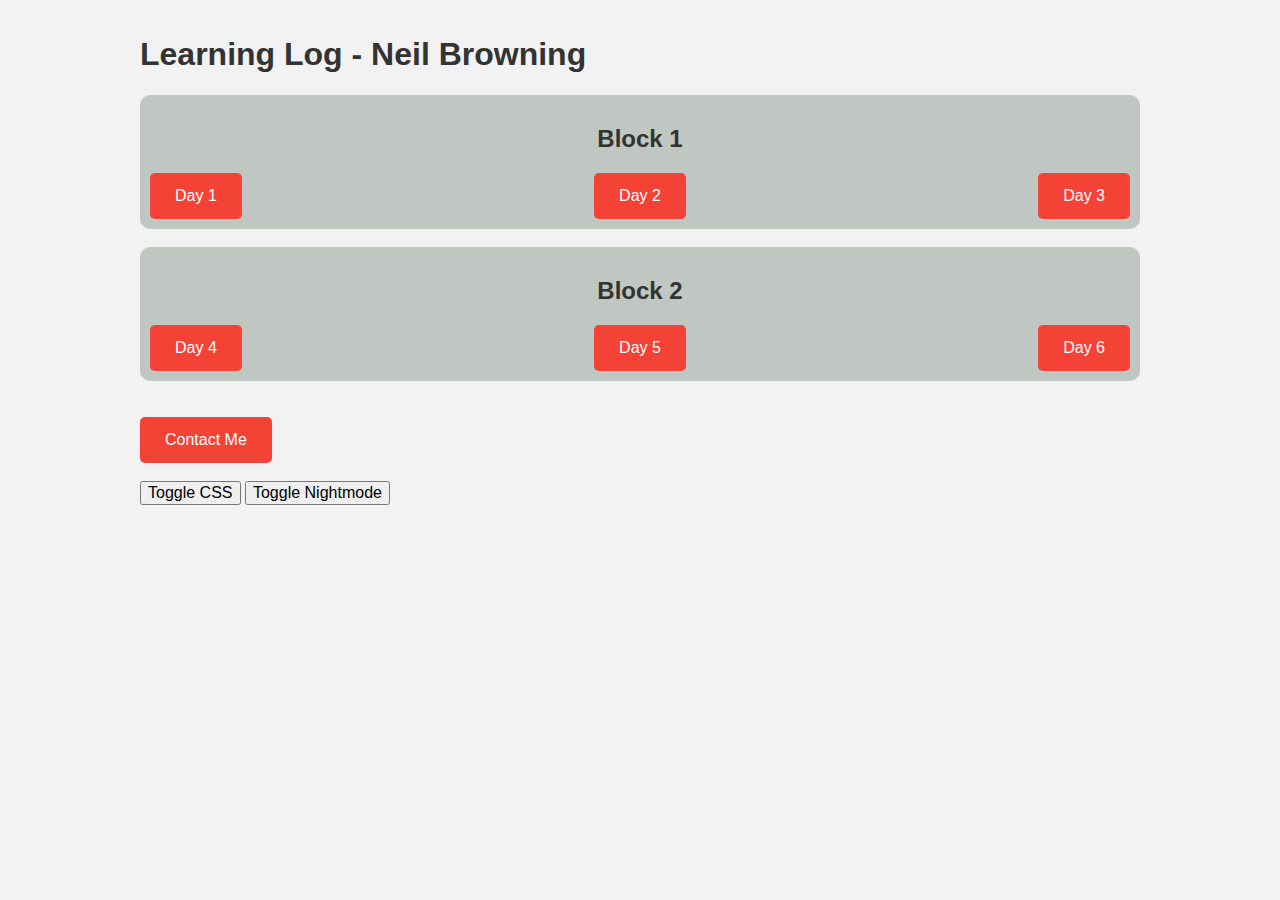
<file: index.html>
<!DOCTYPE html>
<html>
	<head>
		<title>Learning Log Site - B00652112</title>
		<link rel="stylesheet" type="text/css" href="style.css">
		<link rel="stylesheet" type="text/css" href="normalize.css">
		<!-- nightmode CSS, disabled by default -->
		<link id="nightmode-style" rel="stylesheet" type="text/css" href="nightmode.css" disabled>
	</head>
	<body>
		<div id="page">
			<h1>Learning Log - Neil Browning</h1>
			<!-- two sections to separate the blocks of days -->
			<div class="block">
				<h2 class="block-title">Block 1</h2>
				<div class="block-link left">
					<a href="day1.html">Day 1</a>
				</div>
				<div class="block-link">
					<a href="day2.html">Day 2</a>
				</div>
				<div class="block-link right">
					<a href="day3.html">Day 3</a>
				</div>
			</div>
			<br>
			<div class="block">
				<h2 class="block-title">Block 2</h2>
				<div class="block-link left">
					<a href="day4.html">Day 4</a>
				</div>
				<div class="block-link">
					<a href="day5.html">Day 5</a>
				</div>
				<div class="block-link right">
					<a href="day6.html">Day 6</a>
				</div>
			</div>
			<br><br>
			<a id="contact" href="contact.html">Contact Me</a>
			<br><br>
			<button id="css-toggle">Toggle CSS</button>
			<button id="nightmode-toggle">Toggle Nightmode</button>
			<script type="text/javascript" src="script.js"></script>
		</div>
	</body>
</html>
</file>
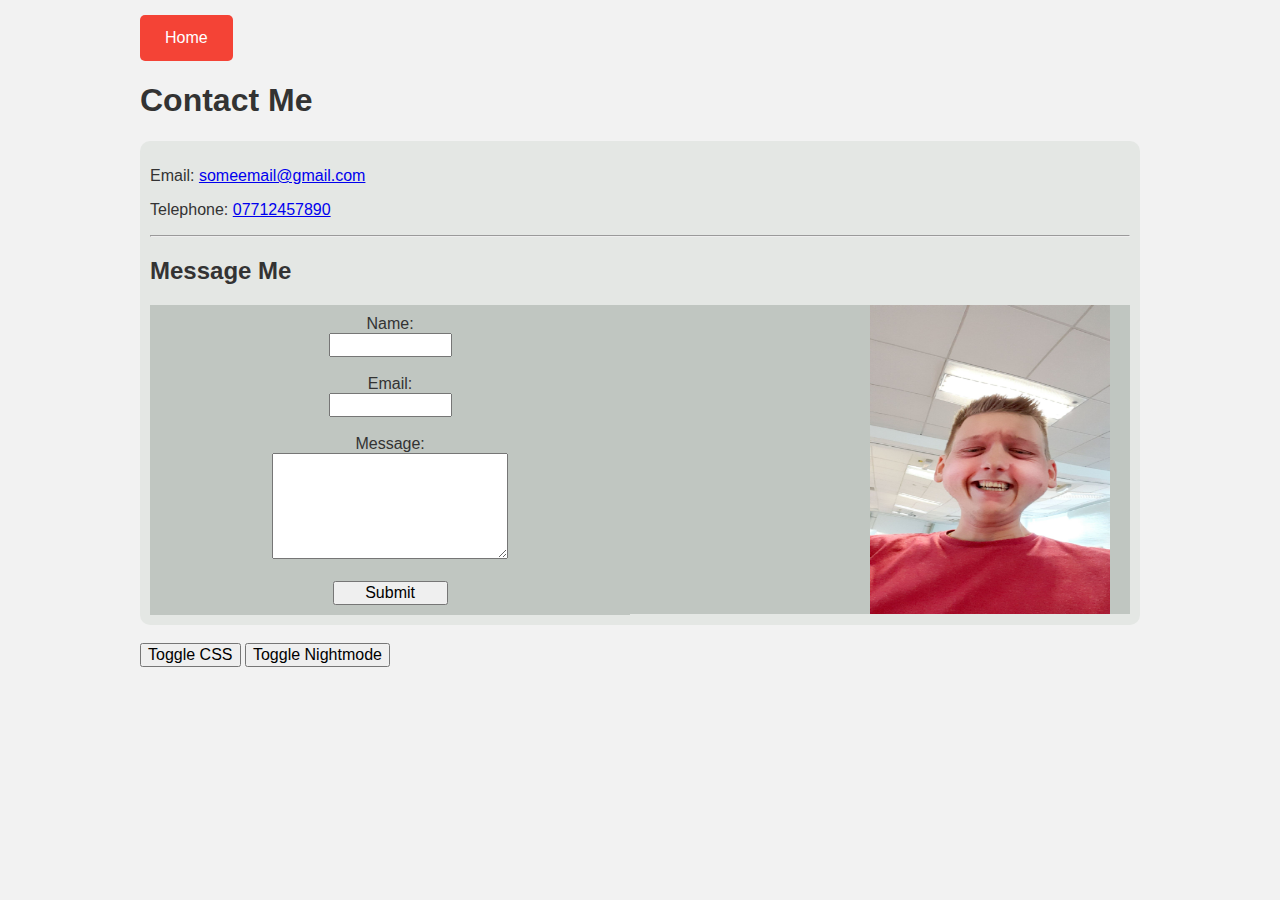
<file: contact.html>
<!DOCTYPE html>
<html>
	<head>
		<title>Learning Log Site - Contact Me - B00652112</title>
		<link rel="stylesheet" type="text/css" href="style.css">
		<link rel="stylesheet" type="text/css" href="normalize.css">
		<!-- nightmode CSS, disabled by default -->
		<link id="nightmode-style" rel="stylesheet" type="text/css" href="nightmode.css" disabled>
	</head>
	<body>
		<div id="page">
			<a id="home-link" href="index.html">Home</a>
			<h1>Contact Me</h1>
			<div class="log-section">
				<p>Email: <a href="mailto:nobody@nobody.com">someemail@gmail.com</a></p>
				<p>Telephone: <a href="callto:07712457890">07712457890</a></p>
				<hr/>
				<h2>Message Me</h2>
				<!-- left and right sections to display contact picture next to form -->
				<div class="left-right-wrapper form">
					<div class="section-left">
						<form id="contact-form">
							Name:<br>
							<input type="text" name="name"><br><br>
							Email:<br>
							<input type="text" name="email"><br><br>
							Message:<br>
							<textarea name="message"></textarea><br><br>
							<input id="submit" type="submit" value="Submit">
						</form>
					</div>
					<div class="section-right">
						<img id="photo" src="contact_me.jpg" alt="My Picture">
					</div>
				</div>
			</div>
			<br>
			<button id="css-toggle">Toggle CSS</button>
			<button id="nightmode-toggle">Toggle Nightmode</button>
		</div>
		<script type="text/javascript" src="script.js"></script>
	</body>
</html>
</file>
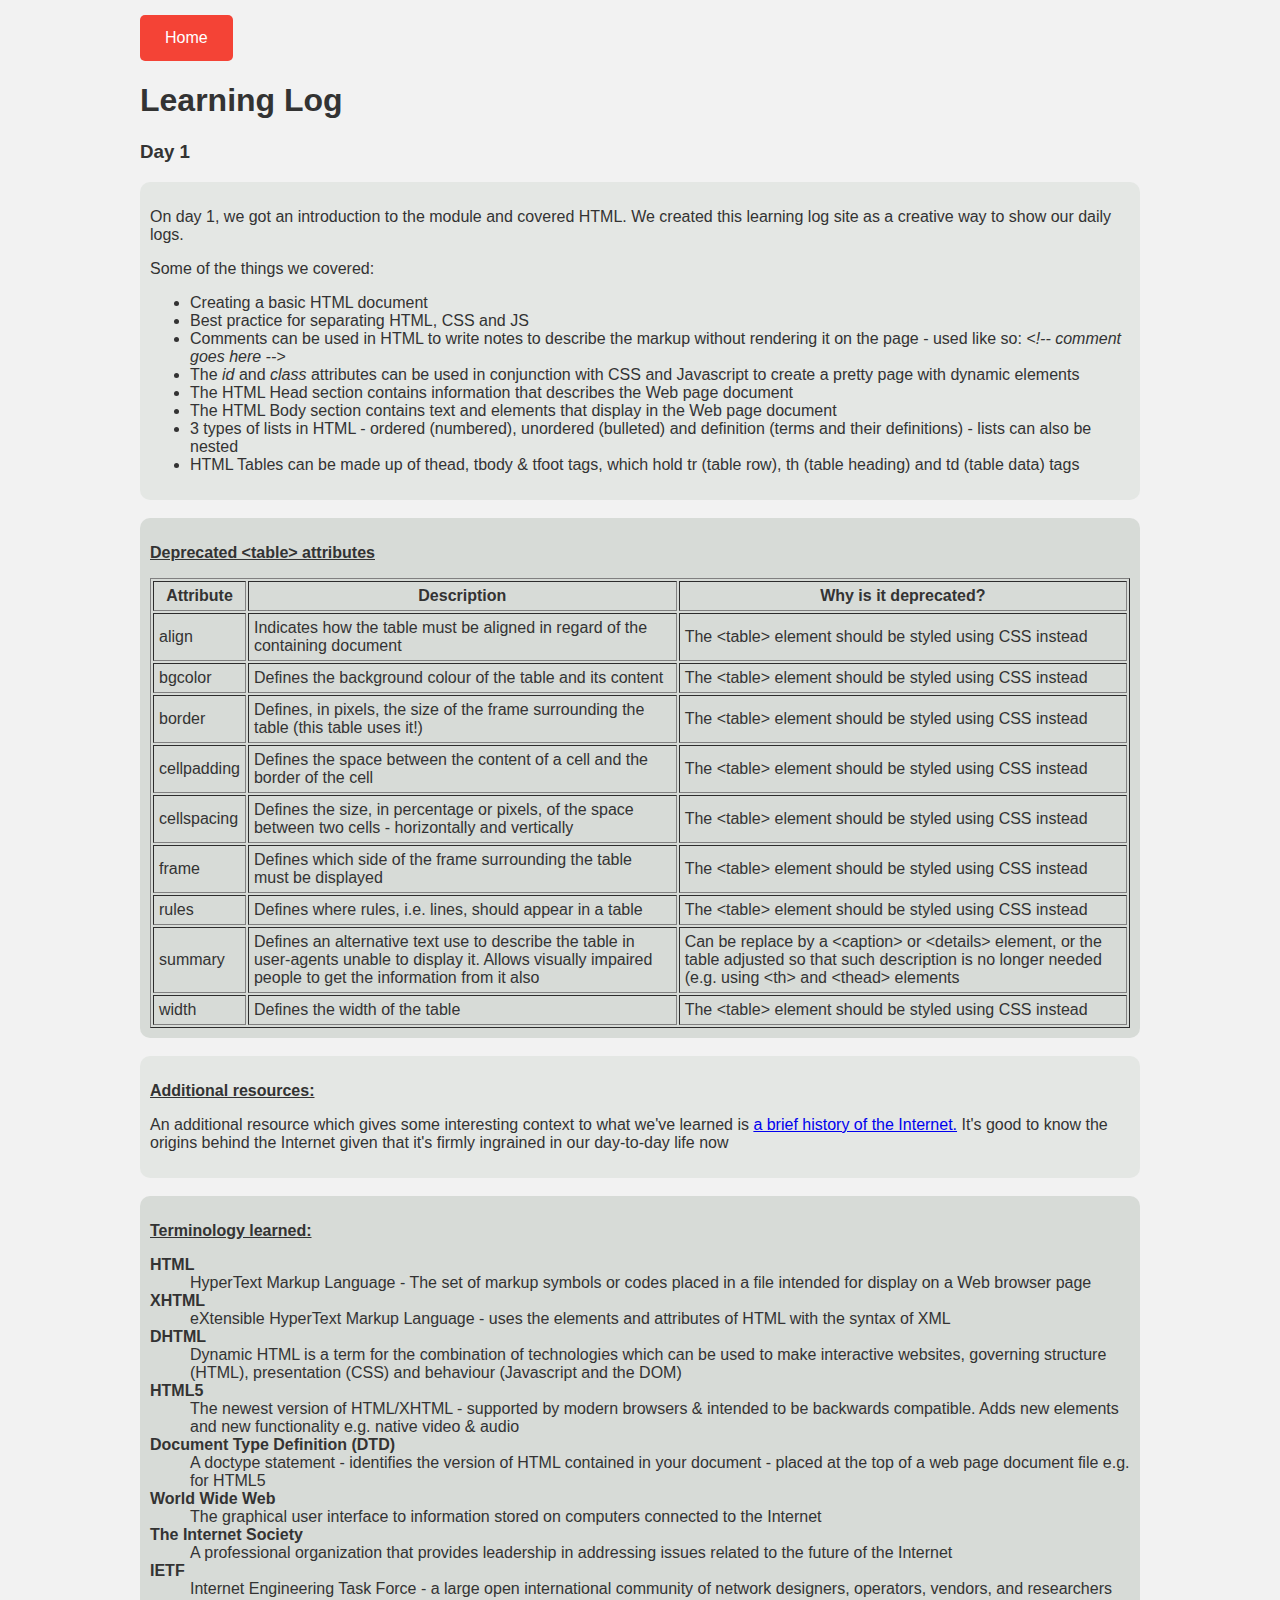
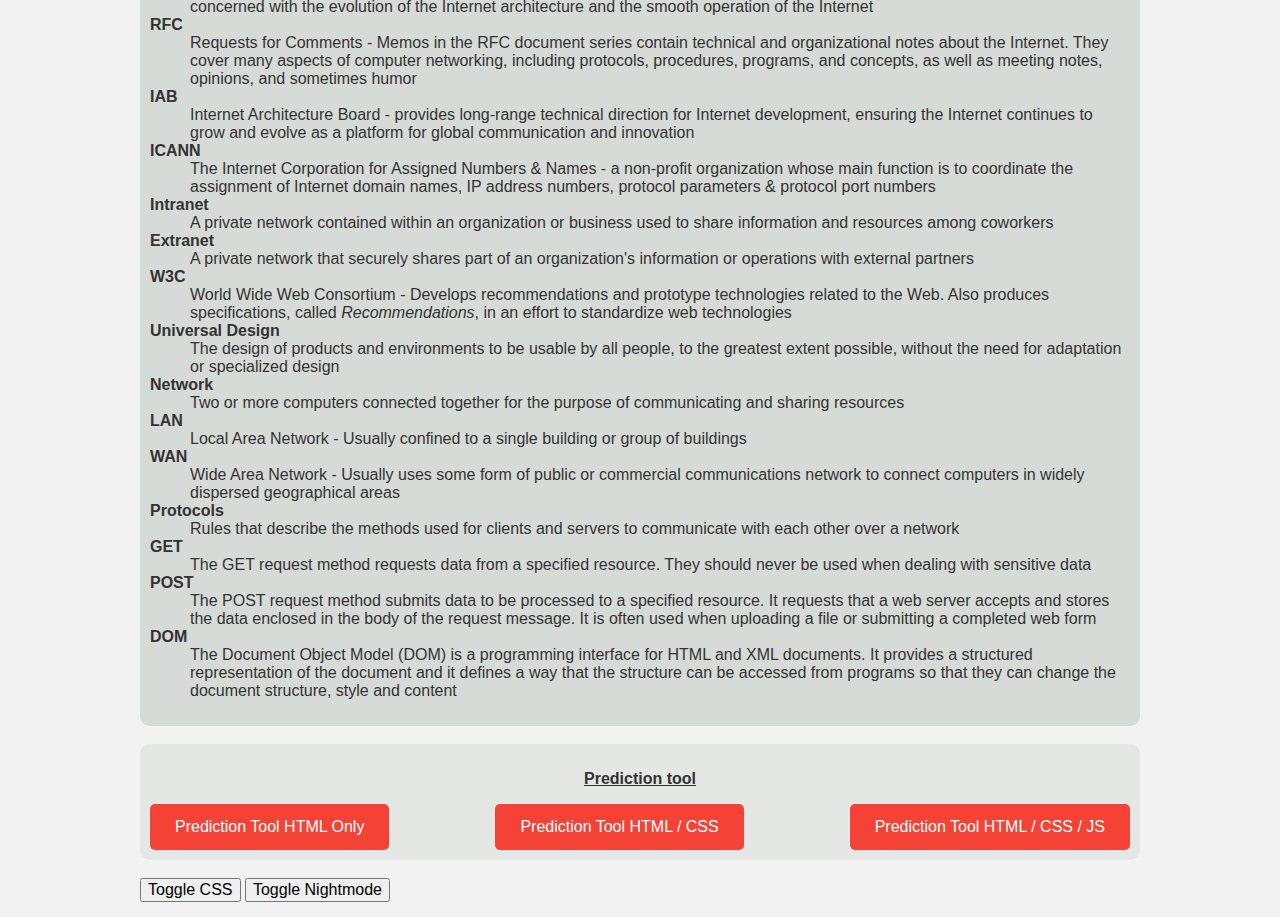
<file: day1.html>
<!DOCTYPE html>
<html>
  <head>
    <title>Learning Log Site - Day 1 - B00652112</title>
    <link rel="stylesheet" type="text/css" href="style.css">
    <link rel="stylesheet" type="text/css" href="normalize.css">
    <!-- nightmode CSS, disabled by default -->
    <link id="nightmode-style" rel="stylesheet" type="text/css" href="nightmode.css" disabled>
  </head>
  <body>
    <div id="page">
      <a id="home-link" href="index.html">Home</a>
      <h1>Learning Log</h1>
      <div id="overview">
        <h3>Day 1</h3>
        <!-- alternating log sections coloured slightly different to distinguish from eachother -->
        <div class="log-section">
          <p>On day 1, we got an introduction to the module and covered HTML. We created this learning log site as a creative way to show our daily logs.</p>
          <p>Some of the things we covered:</p>
          <ul>
            <li>Creating a basic HTML document</li>
            <li>Best practice for separating HTML, CSS and JS</li>
            <li>Comments can be used in HTML to write notes to describe the markup without rendering it on the page - used like so: <em>&lt;!-- comment goes here --&gt;</em></li>
            <li>The <em>id</em> and <em>class</em> attributes can be used in conjunction with CSS and Javascript to create a pretty page with dynamic elements</li>
            <li>The HTML Head section contains information that describes the Web page document</li>
            <li>The HTML Body section contains text and elements that display in the Web page document</li>
            <li>3 types of lists in HTML - ordered (numbered), unordered (bulleted) and definition (terms and their definitions) - lists can also be nested</li>
            <li>HTML Tables can be made up of thead, tbody &amp; tfoot tags, which hold tr (table row), th (table heading) and td (table data) tags</li>
          </ul>
        </div>
        <br>
        <div class="log-section alternate">
          <b>
            <u>
              <p>Deprecated &lt;table&gt; attributes
            </u>
          </b>
          <table border="1">
            <tr>
              <th>Attribute</th>
              <th>Description</th>
              <th>Why is it deprecated?</th>
            </tr>
            <tr>
              <td>align</td>
              <td>Indicates how the table must be aligned in regard of the containing document</td>
              <td>The &lt;table&gt; element should be styled using CSS instead</td>
            </tr>
            <tr>
              <td>bgcolor</td>
              <td>Defines the background colour of the table and its content</td>
              <td>The &lt;table&gt; element should be styled using CSS instead</td>
            </tr>
            <tr>
              <td>border</td>
              <td>Defines, in pixels, the size of the frame surrounding the table (this table uses it!)</td>
              <td>The &lt;table&gt; element should be styled using CSS instead</td>
            </tr>
            <tr>
              <td>cellpadding</td>
              <td>Defines the space between the content of a cell and the border of the cell</td>
              <td>The &lt;table&gt; element should be styled using CSS instead</td>
            </tr>
            <tr>
              <td>cellspacing</td>
              <td>Defines the size, in percentage or pixels, of the space between two cells - horizontally and vertically</td>
              <td>The &lt;table&gt; element should be styled using CSS instead</td>
            </tr>
            <tr>
              <td>frame</td>
              <td>Defines which side of the frame surrounding the table must be displayed</td>
              <td>The &lt;table&gt; element should be styled using CSS instead</td>
            </tr>
            <tr>
              <td>rules</td>
              <td>Defines where rules, i.e. lines, should appear in a table</td>
              <td>The &lt;table&gt; element should be styled using CSS instead</td>
            </tr>
            <tr>
              <td>summary</td>
              <td>Defines an alternative text use to describe the table in user-agents unable to display it. Allows visually impaired people to get the information from it also</td>
              <td>Can be replace by a &lt;caption&gt; or &lt;details&gt; element, or the table adjusted so that such description is no longer needed (e.g. using &lt;th&gt; and &lt;thead&gt; elements</td>
            </tr>
            <tr>
              <td>width</td>
              <td>Defines the width of the table</td>
              <td>The &lt;table&gt; element should be styled using CSS instead</td>
            </tr>
          </table>
        </div>
        <br>
        <div class="log-section">
          <b>
            <u>
              <p>Additional resources:</p>
            </u>
          </b>
          <p>An additional resource which gives some interesting context to what we've learned is <a href="http://www.internetsociety.org/internet/what-internet/history-internet/brief-history-internet">a brief history of the Internet.</a> It's good to know the origins behind the Internet given that it's firmly ingrained in our day-to-day life now</p>
        </div>
        <br>
        <div class="log-section alternate">
          <b>
            <u>
              <p>Terminology learned:</p>
            </u>
          </b>
          <dl>
            <dt>HTML</dt>
            <dd>HyperText Markup Language - The set of markup symbols or codes placed in a file intended for display on a Web browser page</dd>
            <dt>XHTML</dt>
            <dd>eXtensible HyperText Markup Language - uses the elements and attributes of HTML with the syntax of XML</dd>
            <dt>DHTML</dt>
            <dd>Dynamic HTML is a term for the combination of technologies which can be used to make interactive websites, governing structure (HTML), presentation (CSS) and behaviour (Javascript and the DOM)</dd>
            <dt>HTML5</dt>
            <dd>The newest version of HTML/XHTML - supported by modern browsers &amp; intended to be backwards compatible. Adds new elements and new functionality e.g. native video &amp; audio</dd>
            <dt>Document Type Definition (DTD)</dt>
            <dd>
              A doctype statement - identifies the version of HTML contained in your document - placed at the top of a web page document file e.g. 
              <em>
                <!DOCTYPE html>
              </em>
              for HTML5
            </dd>
            <dt>World Wide Web</dt>
            <dd>The graphical user interface to information stored on computers connected to the Internet</dd>
            <dt>The Internet Society</dt>
            <dd>A professional organization that provides leadership in addressing issues related to the future of the Internet</dd>
            <dt>IETF</dt>
            <dd>Internet Engineering Task Force - a large open international community of network designers, operators, vendors, and researchers concerned with the evolution of the Internet architecture and the smooth operation of the Internet</dd>
            <dt>RFC</dt>
            <dd>Requests for Comments - Memos in the RFC document series contain technical and organizational notes about the Internet. They cover many aspects of computer networking, including protocols, procedures, programs, and concepts, as well as meeting notes, opinions, and sometimes humor</dd>
            <dt>IAB</dt>
            <dd>Internet Architecture Board - provides long-range technical direction for Internet development, ensuring the Internet continues to grow and evolve as a platform for global communication and innovation</dd>
            <dt>ICANN</dt>
            <dd>The Internet Corporation for Assigned Numbers &amp; Names - a non-profit organization whose main function is to coordinate the assignment of Internet domain names, IP address numbers, protocol parameters &amp; protocol port numbers</dd>
            <dt>Intranet</dt>
            <dd>A private network contained within an organization or business used to share information and resources among coworkers</dd>
            <dt>Extranet</dt>
            <dd>A private network that securely shares part of an organization's information or operations with external partners</dd>
            <dt>W3C</dt>
            <dd>World Wide Web Consortium - Develops recommendations and prototype technologies related to the Web. Also produces specifications, called <em>Recommendations</em>, in an effort to standardize web technologies</dd>
            <dt>Universal Design</dt>
            <dd>The design of products and environments to be usable by all people, to the greatest extent possible, without the need for adaptation or specialized design</dd>
            <dt>Network</dt>
            <dd>Two or more computers connected together for the purpose of communicating and sharing resources</dd>
            <dt>LAN</dt>
            <dd>Local Area Network - Usually confined to a single building or group of buildings</dd>
            <dt>WAN</dt>
            <dd>Wide Area Network - Usually uses some form of public or commercial communications network to connect computers in widely dispersed geographical areas</dd>
            <dt>Protocols</dt>
            <dd>Rules that describe the methods used for clients and servers to communicate with each other over a network</dd>
            <dt>GET</dt>
            <dd>The GET request method requests data from a specified resource. They should never be used when dealing with sensitive data</dd>
            <dt>POST</dt>
            <dd>The POST request method submits data to be processed to a specified resource. It requests that a web server accepts and stores the data enclosed in the body of the request message. It is often used when uploading a file or submitting a completed web form</dd>
            <dt>DOM</dt>
            <dd>The Document Object Model (DOM) is a programming interface for HTML and XML documents. It provides a structured representation of the document and it defines a way that the structure can be accessed from programs so that they can change the document structure, style and content</dd>
          </dl>
        </div>
        <br>
        <div class="log-section prediction-section">
          <b>
            <u>
              <p>Prediction tool</p>
            </u>
          </b>
          <div class="prediction-link left">
            <a id="prediction-tool" href="prediction1.html">Prediction Tool HTML Only</a>
          </div>
          <div class="prediction-link">
            <a id="prediction-tool" href="prediction2.html">Prediction Tool HTML / CSS</a>
          </div>
          <div class="prediction-link right">
            <a id="prediction-tool" href="prediction3.html">Prediction Tool HTML / CSS / JS</a>
          </div>
        </div>
      </div>
      <br>
      <button id="css-toggle">Toggle CSS</button>
      <button id="nightmode-toggle">Toggle Nightmode</button>
    </div>
    <script type="text/javascript" src="script.js"></script>
  </body>
</html>
</file>
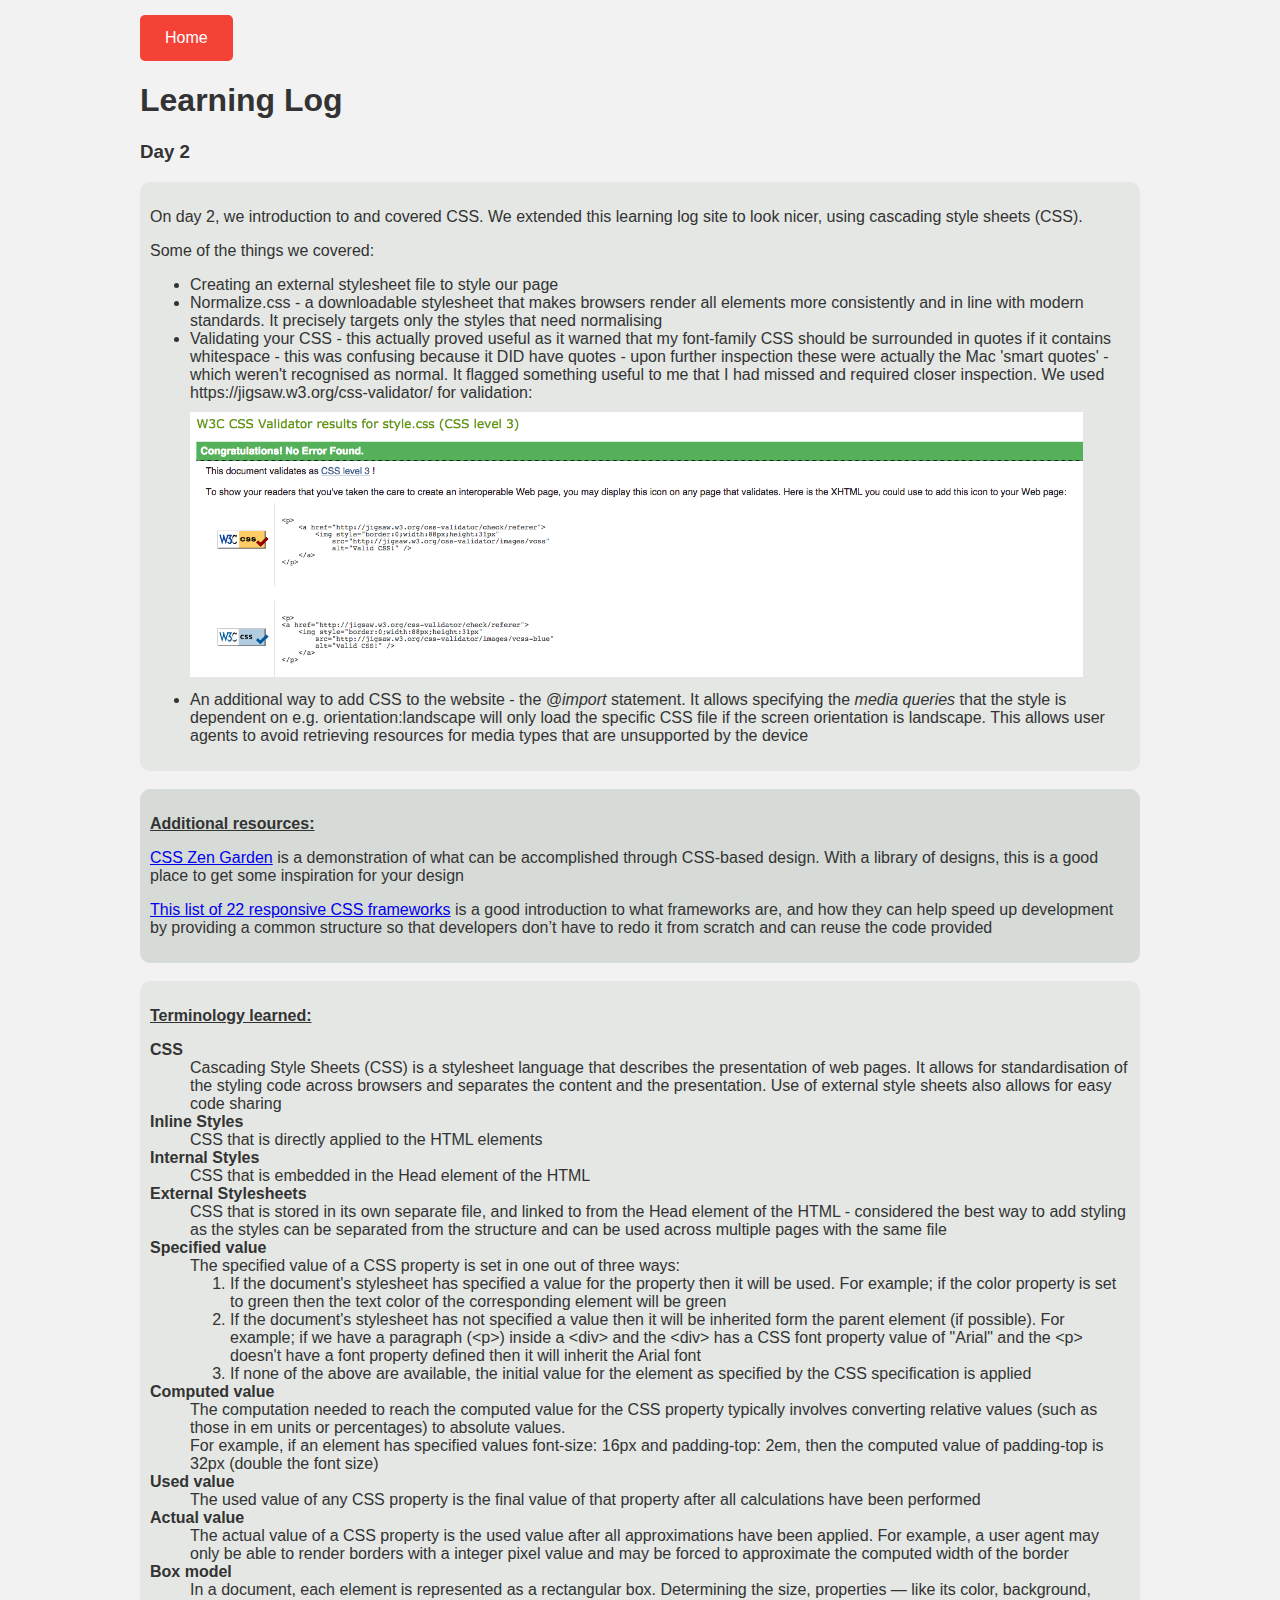
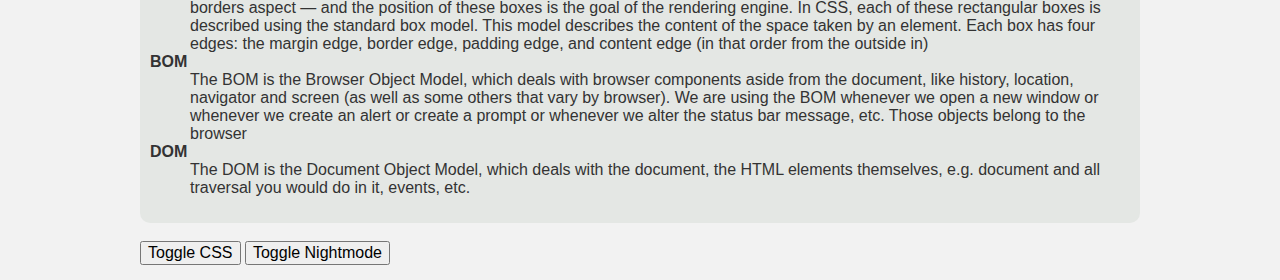
<file: day2.html>
<!DOCTYPE html>
<html>
	<head>
		<title>Learning Log Site - Day 2 - B00652112</title>
		<link rel="stylesheet" type="text/css" href="style.css">
		<link rel="stylesheet" type="text/css" href="normalize.css">
		<!-- nightmode CSS, disabled by default -->
		<link id="nightmode-style" rel="stylesheet" type="text/css" href="nightmode.css" disabled>
	</head>
	<body>
		<div id="page">
			<a id="home-link" href="index.html">Home</a>
			<h1>Learning Log</h1>
			<div id="overview">
				<h3>Day 2</h3>
				<!-- alternating log sections coloured slightly different to distinguish from eachother -->
				<div class="log-section">
					<p>On day 2, we introduction to and covered CSS. We extended this learning log site to look nicer, using cascading style sheets (CSS).</p>
					<p>Some of the things we covered:</p>
					<ul>
						<li>Creating an external stylesheet file to style our page</li>
						<li>Normalize.css - a downloadable stylesheet that makes browsers render all elements more consistently and in line with modern standards. It precisely targets only the styles that need normalising</li>
						<li>Validating your CSS - this actually proved useful as it warned that my font-family CSS should be surrounded in quotes if it contains whitespace - this was confusing because it DID have quotes - upon further inspection these were actually the Mac 'smart quotes' - which weren't recognised as normal. It flagged something useful to me that I had missed and required closer inspection. We used https://jigsaw.w3.org/css-validator/ for validation: <br>
							<img id="css-proof" src="css_validation_proof.png" alt="Css Validation Proof">
						</li>
						<li>An additional way to add CSS to the website - the <em>@import</em> statement. It allows specifying the <em>media queries</em> that the style is dependent on e.g. orientation:landscape will only load the specific CSS file if the screen orientation is landscape. This allows user agents to avoid retrieving resources for media types that are unsupported by the device</li>
					</ul>
				</div>
				<br>
				<div class="log-section alternate">
					<b>
						<u>
							<p>Additional resources:</p>
						</u>
					</b>
					<p><a href="http://www.csszengarden.com/">CSS Zen Garden</a> is a demonstration of what can be accomplished through CSS-based design. With a library of designs, this is a good place to get some inspiration for your design</p>
					<p><a href="http://www.awwwards.com/what-are-frameworks-22-best-responsive-css-frameworks-for-web-design.html">This list of 22 responsive CSS frameworks</a> is a good introduction to what frameworks are, and how they can help speed up development by providing a common structure so that developers don’t have to redo it from scratch and can reuse the code provided</p>
				</div>
				<br>
				<div class="log-section">
					<b>
						<u>
							<p>Terminology learned:</p>
						</u>
					</b>
					<dl>
						<dt>CSS</dt>
						<dd>Cascading Style Sheets (CSS) is a stylesheet language that describes the presentation of web pages. It allows for standardisation of the styling code across browsers and separates the content and the presentation. Use of external style sheets also allows for easy code sharing</dd>
						<dt>Inline Styles</dt>
						<dd>CSS that is directly applied to the HTML elements</dd>
						<dt>Internal Styles</dt>
						<dd>CSS that is embedded in the Head element of the HTML</dd>
						<dt>External Stylesheets</dt>
						<dd>CSS that is stored in its own separate file, and linked to from the Head element of the HTML - considered the best way to add styling as the styles can be separated from the structure and can be used across multiple pages with the same file</dd>
						<dt>Specified value</dt>
						<dd>
							The specified value of a CSS property is set in one out of three ways:
							<ol>
								<li>
									If the document's stylesheet has specified a value for the property then it will be used. For example; if the color property is set to green then the text color of the corresponding element will be green
								</li>
								<li>
									If the document's stylesheet has not specified a value then it will be inherited form the parent element (if possible). For example; if we have a paragraph (&lt;p&gt;) inside a &lt;div&gt; and the &lt;div&gt; has a CSS font property value of "Arial" and the &lt;p&gt; doesn't have a font property defined then it will inherit the Arial font
								</li>
								<li>
									If none of the above are available, the initial value for the element as specified by the CSS specification is applied
								</li>
							</ol>
						</dd>
						<dt>Computed value</dt>
						<dd>
							The computation needed to reach the computed value for the CSS property typically involves converting relative values (such as those in em units or percentages) to absolute values.
							<br>
							For example, if an element has specified values font-size: 16px and padding-top: 2em, then the computed value of padding-top is 32px (double the font size)
						</dd>
						<dt>Used value</dt>
						<dd>The used value of any CSS property is the final value of that property after all calculations have been performed</dd>
						<dt>Actual value</dt>
						<dd>The actual value of a CSS property is the used value after all approximations have been applied. For example, a user agent may only be able to render borders with a integer pixel value and may be forced to approximate the computed width of the border</dd>
						<dt>Box model</dt>
						<dd>
							In a document, each element is represented as a rectangular box. Determining the size, properties — like its color, background, borders aspect — and the position of these boxes is the goal of the rendering engine.
							In CSS, each of these rectangular boxes is described using the standard box model. This model describes the content of the space taken by an element. Each box has four edges: the margin edge, border edge, padding edge, and content edge (in that order from the outside in)
						</dd>
						<dt>BOM</dt>
						<dd>The BOM is the Browser Object Model, which deals with browser components aside from the document, like history, location, navigator and screen (as well as some others that vary by browser). We are using the BOM whenever we open a new window or whenever we create an alert or create a prompt or whenever we alter the status bar message, etc. Those objects belong to the browser</dd>
						<dt>DOM</dt>
						<dd>The DOM is the Document Object Model, which deals with the document, the HTML elements themselves, e.g. document and all traversal you would do in it, events, etc.</dd>
					</dl>
				</div>
			</div>
			<br>
			<button id="css-toggle">Toggle CSS</button>
			<button id="nightmode-toggle">Toggle Nightmode</button>
		</div>
		<script type="text/javascript" src="script.js"></script>
	</body>
</html>
</file>
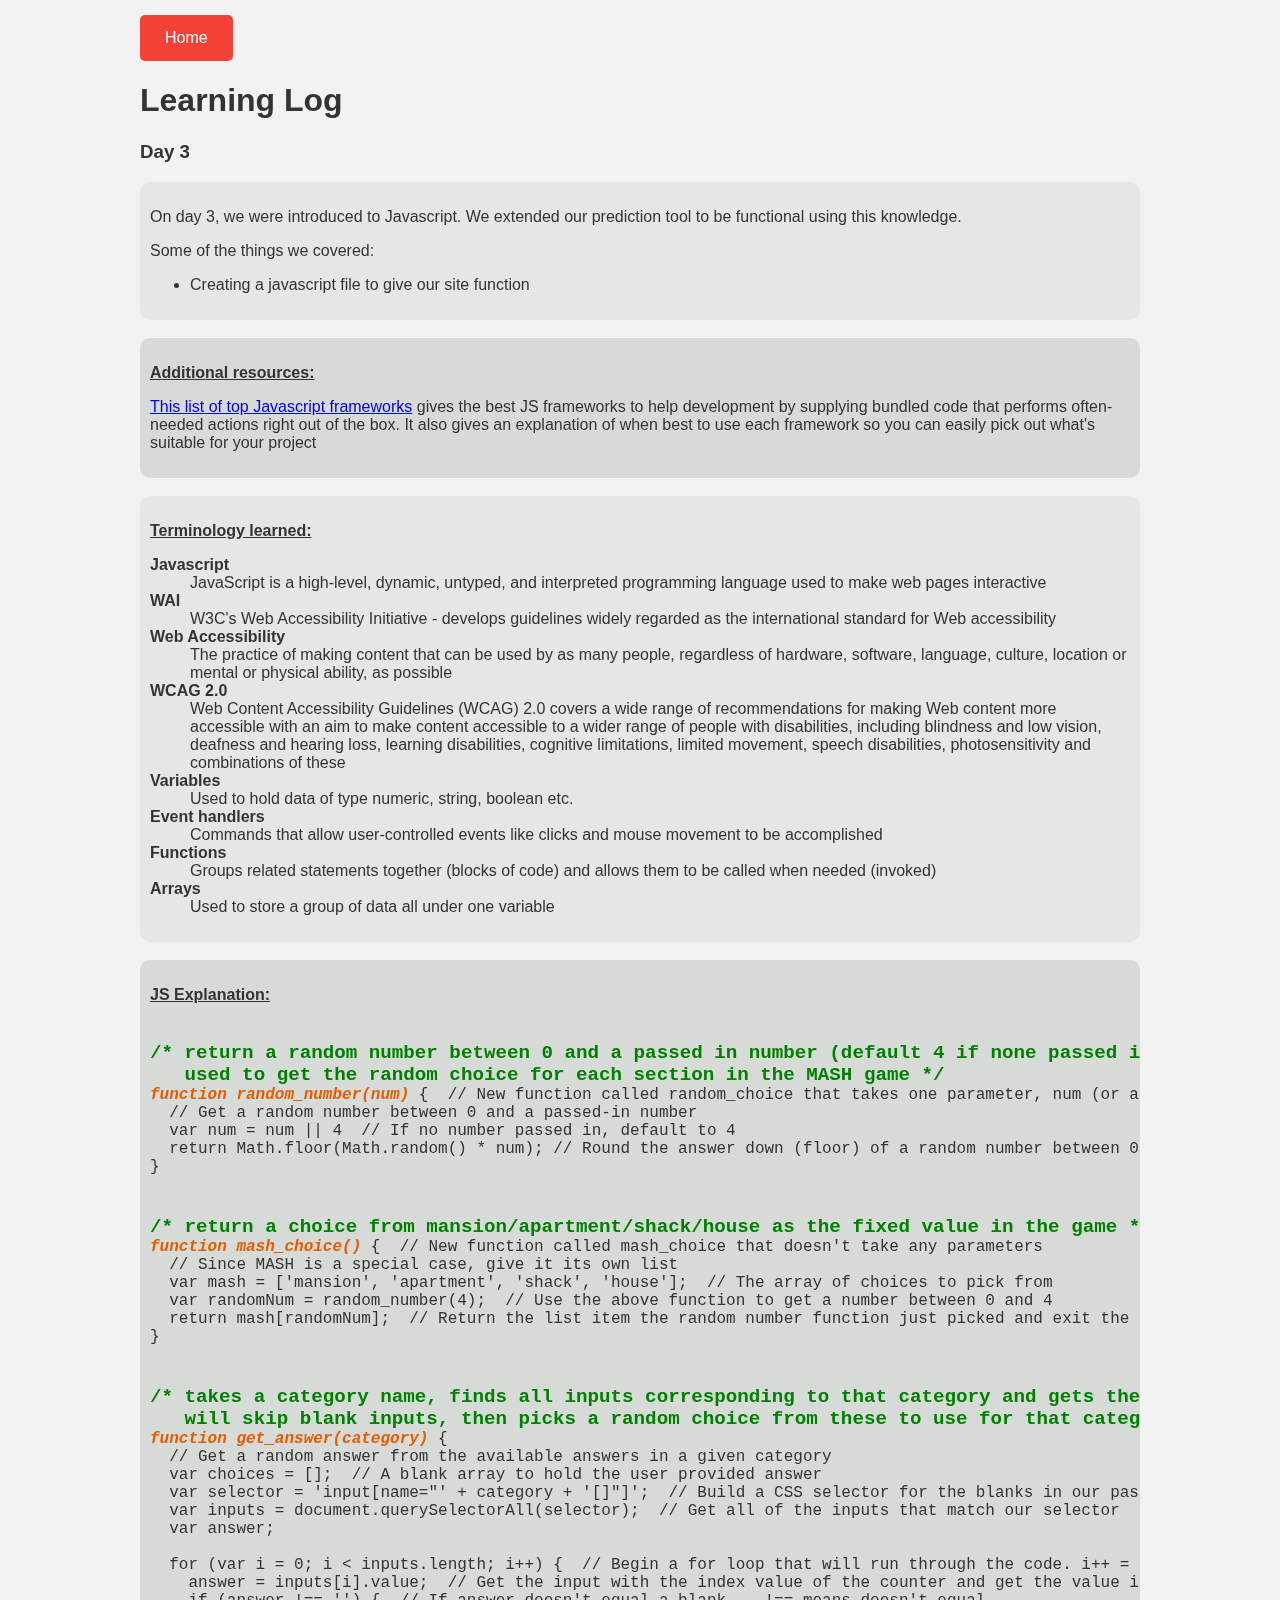
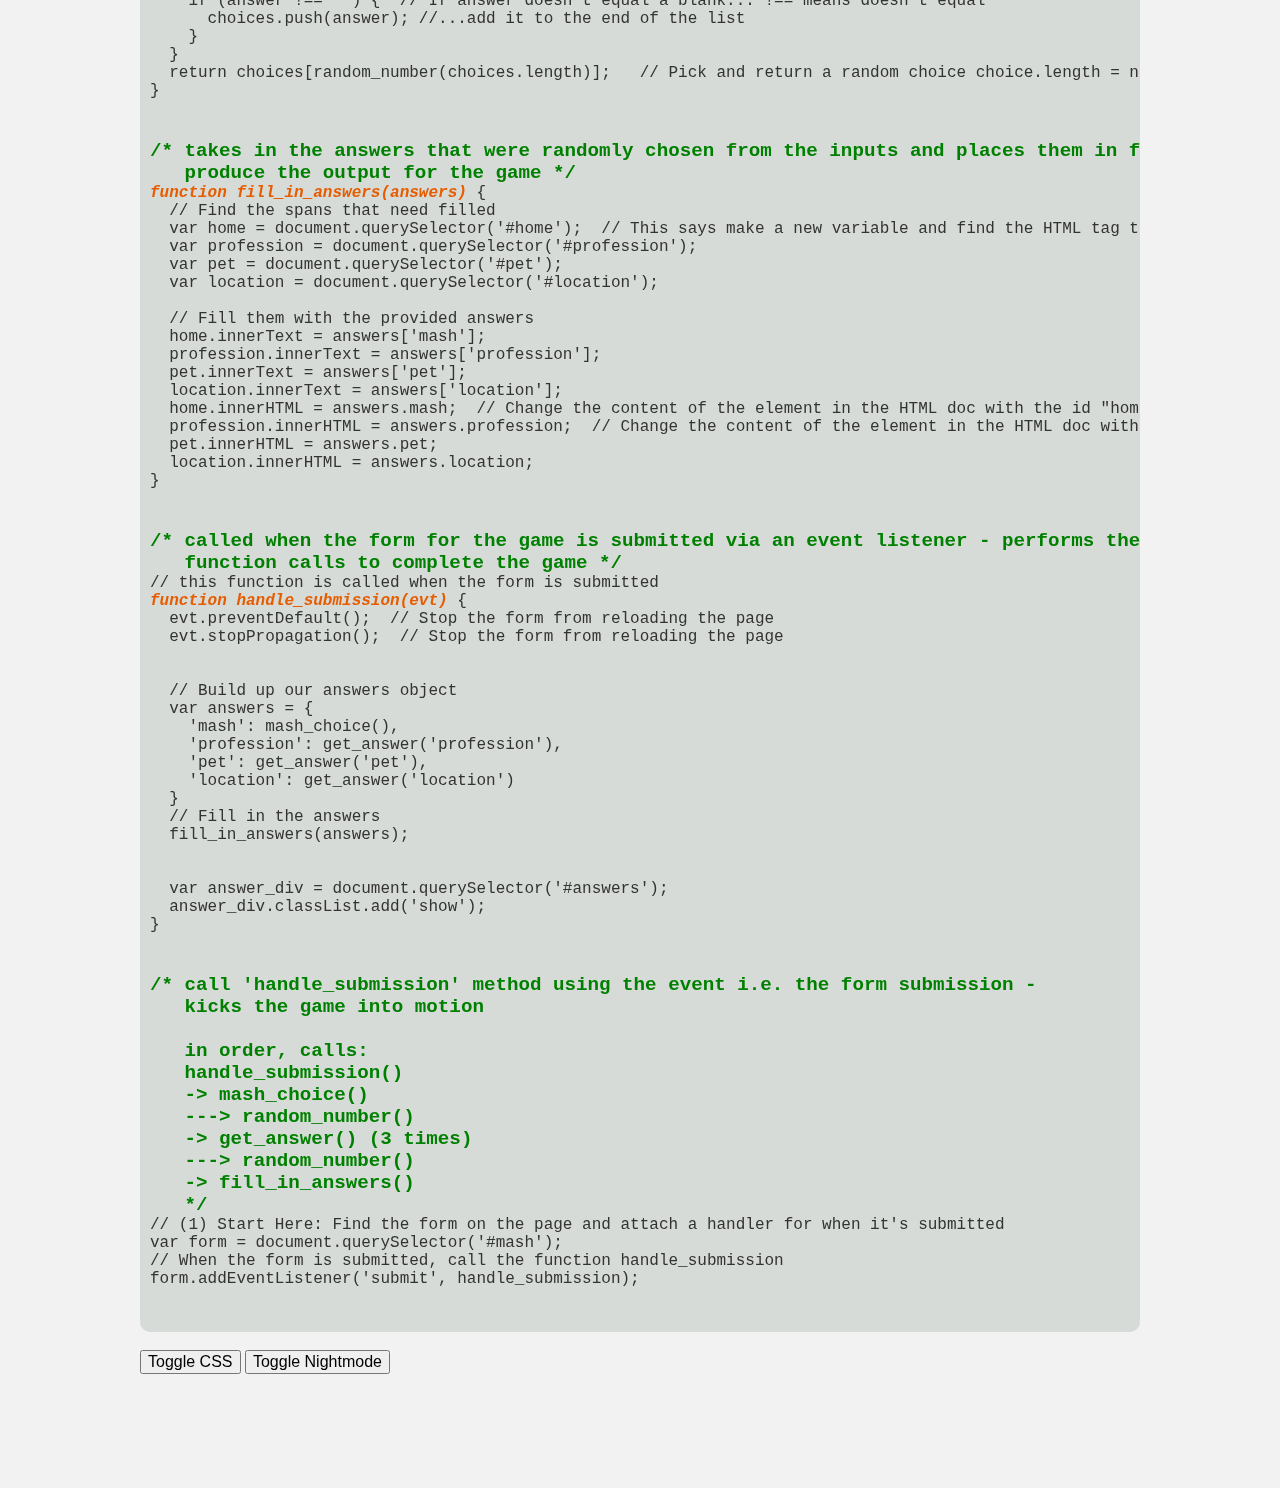
<file: day3.html>
<!DOCTYPE html>
<html>
  <head>
    <title>Learning Log Site - Day 3 - B00652112</title>
    <link rel="stylesheet" type="text/css" href="style.css">
    <link rel="stylesheet" type="text/css" href="normalize.css">
    <!-- nightmode CSS, disabled by default -->
    <link id="nightmode-style" rel="stylesheet" type="text/css" href="nightmode.css" disabled>
  </head>
  <body>
    <div id="page">
      <a id="home-link" href="index.html">Home</a>
      <h1>Learning Log</h1>
      <div id="overview">
        <h3>Day 3</h3>
        <!-- alternating log sections coloured slightly different to distinguish from eachother -->
        <div class="log-section">
          <p>On day 3, we were introduced to Javascript. We extended our prediction tool to be functional using this knowledge.</p>
          <p>Some of the things we covered:</p>
          <ul>
            <li>Creating a javascript file to give our site function</li>
          </ul>
        </div>
        <br>
        <div class="log-section alternate">
          <b>
            <u>
              <p>Additional resources:</p>
            </u>
          </b>
          <p><a href="https://www.sitepoint.com/top-javascript-frameworks-libraries-tools-use/">This list of top Javascript frameworks</a> gives the best JS frameworks to help development by supplying bundled code that performs often-needed actions right out of the box. It also gives an explanation of when best to use each framework so you can easily pick out what's suitable for your project</p>
        </div>
        <br>
        <div class="log-section">
          <b>
            <u>
              <p>Terminology learned:</p>
            </u>
          </b>
          <dl>
            <dt>Javascript</dt>
            <dd>JavaScript is a high-level, dynamic, untyped, and interpreted programming language used to make web pages interactive</dd>
            <dt>WAI</dt>
            <dd>W3C's Web Accessibility Initiative - develops guidelines widely regarded as the international standard for Web accessibility</dd>
            <dt>Web Accessibility</dt>
            <dd>The practice of making content that can be used by as many people, regardless of hardware, software, language, culture, location or mental or physical ability, as possible</dd>
            <dt>WCAG 2.0</dt>
            <dd>Web Content Accessibility Guidelines (WCAG) 2.0 covers a wide range of recommendations for making Web content more accessible with an aim to make content accessible to a wider range of people with disabilities, including blindness and low vision, deafness and hearing loss, learning disabilities, cognitive limitations, limited movement, speech disabilities, photosensitivity and combinations of these</dd>
            <dt>Variables</dt>
            <dd>Used to hold data of type numeric, string, boolean etc.</dd>
            <dt>Event handlers</dt>
            <dd>Commands that allow user-controlled events like clicks and mouse movement to be accomplished</dd>
            <dt>Functions</dt>
            <dd>Groups related statements together (blocks of code) and allows them to be called when needed (invoked)
            </dd>
            <dt>Arrays</dt>
            <dd>Used to store a group of data all under one variable
            </dd>
          </dl>
        </div>
        <br>
        <!-- section has overflow on horizontal scroll so that JS formatting is preserved -->
        <div class="log-section alternate scroll">
          <b>
            <u>
              <p>JS Explanation:</p>
            </u>
          </b>
          <!-- <pre> tag used to keep formatting exactly as shown below -->
          <pre>
<span class="js-comment">
/* return a random number between 0 and a passed in number (default 4 if none passed in) - 
   used to get the random choice for each section in the MASH game */</span>
<span class="js-function">function random_number(num)</span> {  // New function called random_choice that takes one parameter, num (or a number)
  // Get a random number between 0 and a passed-in number
  var num = num || 4  // If no number passed in, default to 4
  return Math.floor(Math.random() * num); // Round the answer down (floor) of a random number between 0 and 1 and multiply it by a number. Then return a value and exit the function.
}

<span class="js-comment">
/* return a choice from mansion/apartment/shack/house as the fixed value in the game */</span>
<span class="js-function">function mash_choice()</span> {  // New function called mash_choice that doesn't take any parameters
  // Since MASH is a special case, give it its own list
  var mash = ['mansion', 'apartment', 'shack', 'house'];  // The array of choices to pick from 
  var randomNum = random_number(4);  // Use the above function to get a number between 0 and 4
  return mash[randomNum];  // Return the list item the random number function just picked and exit the function 
}

<span class="js-comment">
/* takes a category name, finds all inputs corresponding to that category and gets their values -
   will skip blank inputs, then picks a random choice from these to use for that category */</span>
<span class="js-function">function get_answer(category)</span> { 
  // Get a random answer from the available answers in a given category
  var choices = [];  // A blank array to hold the user provided answer  
  var selector = 'input[name="' + category + '[]"]';  // Build a CSS selector for the blanks in our passed in category 
  var inputs = document.querySelectorAll(selector);  // Get all of the inputs that match our selector 
  var answer;  

  for (var i = 0; i < inputs.length; i++) {  // Begin a for loop that will run through the code. i++ = add one to the counter which is "i"
    answer = inputs[i].value;  // Get the input with the index value of the counter and get the value ie. if they typed in dog, you get back "dog" 
    if (answer !== '') {  // If answer doesn't equal a blank... !== means doesn't equal 
      choices.push(answer); //...add it to the end of the list 
    }
  }
  return choices[random_number(choices.length)];   // Pick and return a random choice choice.length = number of answers the user provided in that category 
}

<span class="js-comment">
/* takes in the answers that were randomly chosen from the inputs and places them in fields to 
   produce the output for the game */</span>
<span class="js-function">function fill_in_answers(answers)</span> {
  // Find the spans that need filled
  var home = document.querySelector('#home');  // This says make a new variable and find the HTML tag that has the ID of "home" 
  var profession = document.querySelector('#profession');
  var pet = document.querySelector('#pet');
  var location = document.querySelector('#location');

  // Fill them with the provided answers
  home.innerText = answers['mash'];
  profession.innerText = answers['profession'];
  pet.innerText = answers['pet'];
  location.innerText = answers['location'];
  home.innerHTML = answers.mash;  // Change the content of the element in the HTML doc with the id "home" to the "mash" value in answers 
  profession.innerHTML = answers.profession;  // Change the content of the element in the HTML doc with the id "career" to the "career" value in answers 
  pet.innerHTML = answers.pet;
  location.innerHTML = answers.location;
}

<span class="js-comment">
/* called when the form for the game is submitted via an event listener - performs the 
   function calls to complete the game */</span>
// this function is called when the form is submitted
<span class="js-function">function handle_submission(evt)</span> {
  evt.preventDefault();  // Stop the form from reloading the page 
  evt.stopPropagation();  // Stop the form from reloading the page


  // Build up our answers object
  var answers = {
    'mash': mash_choice(),
    'profession': get_answer('profession'),
    'pet': get_answer('pet'),
    'location': get_answer('location')
  }
  // Fill in the answers
  fill_in_answers(answers);


  var answer_div = document.querySelector('#answers');
  answer_div.classList.add('show');
}

<span class="js-comment">
/* call 'handle_submission' method using the event i.e. the form submission - 
   kicks the game into motion 

   in order, calls:
   handle_submission()
   -> mash_choice()
   ---> random_number()
   -> get_answer() (3 times)
   ---> random_number()
   -> fill_in_answers()
   */</span>
// (1) Start Here: Find the form on the page and attach a handler for when it's submitted
var form = document.querySelector('#mash'); 
// When the form is submitted, call the function handle_submission  
form.addEventListener('submit', handle_submission);
          </pre>
        </div>
      </div>
      <br>
      <button id="css-toggle">Toggle CSS</button>
      <button id="nightmode-toggle">Toggle Nightmode</button>
    </div>
    <script type="text/javascript" src="script.js"></script>
  </body>
</html>
</file>
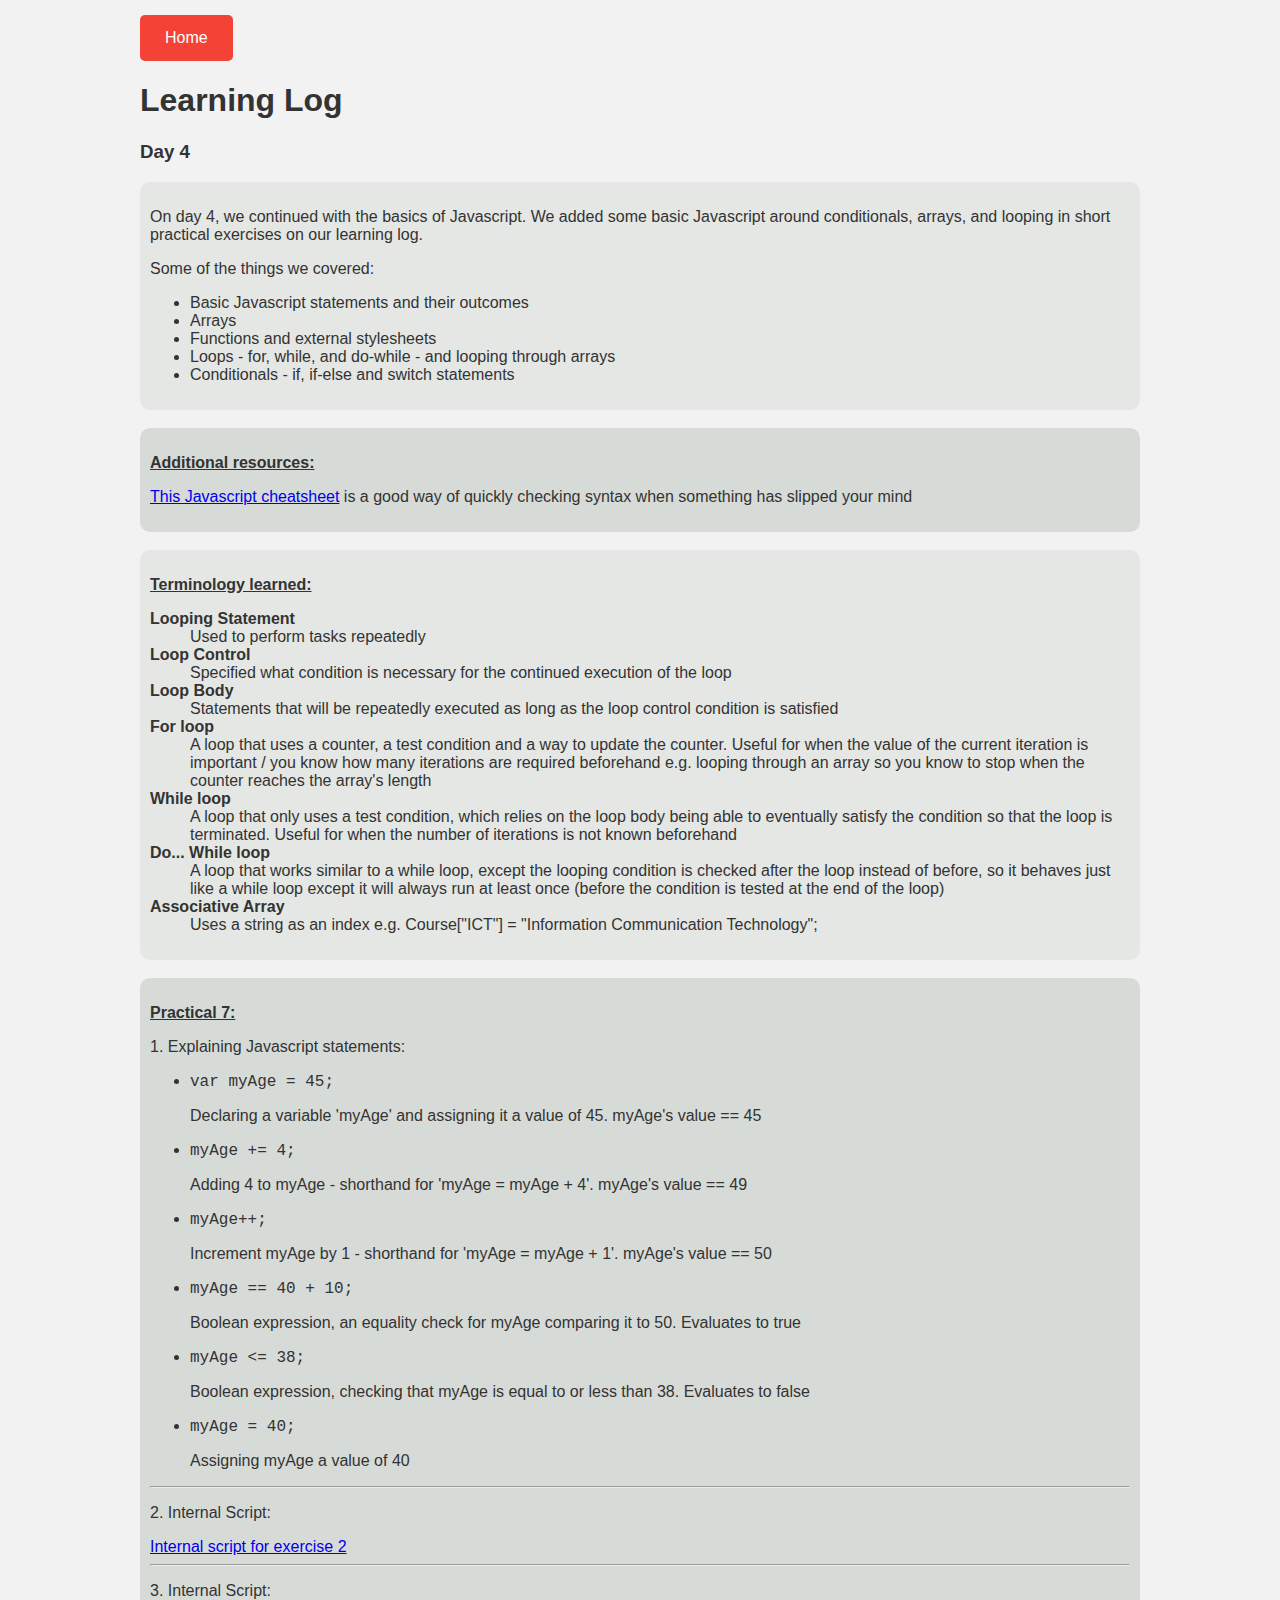
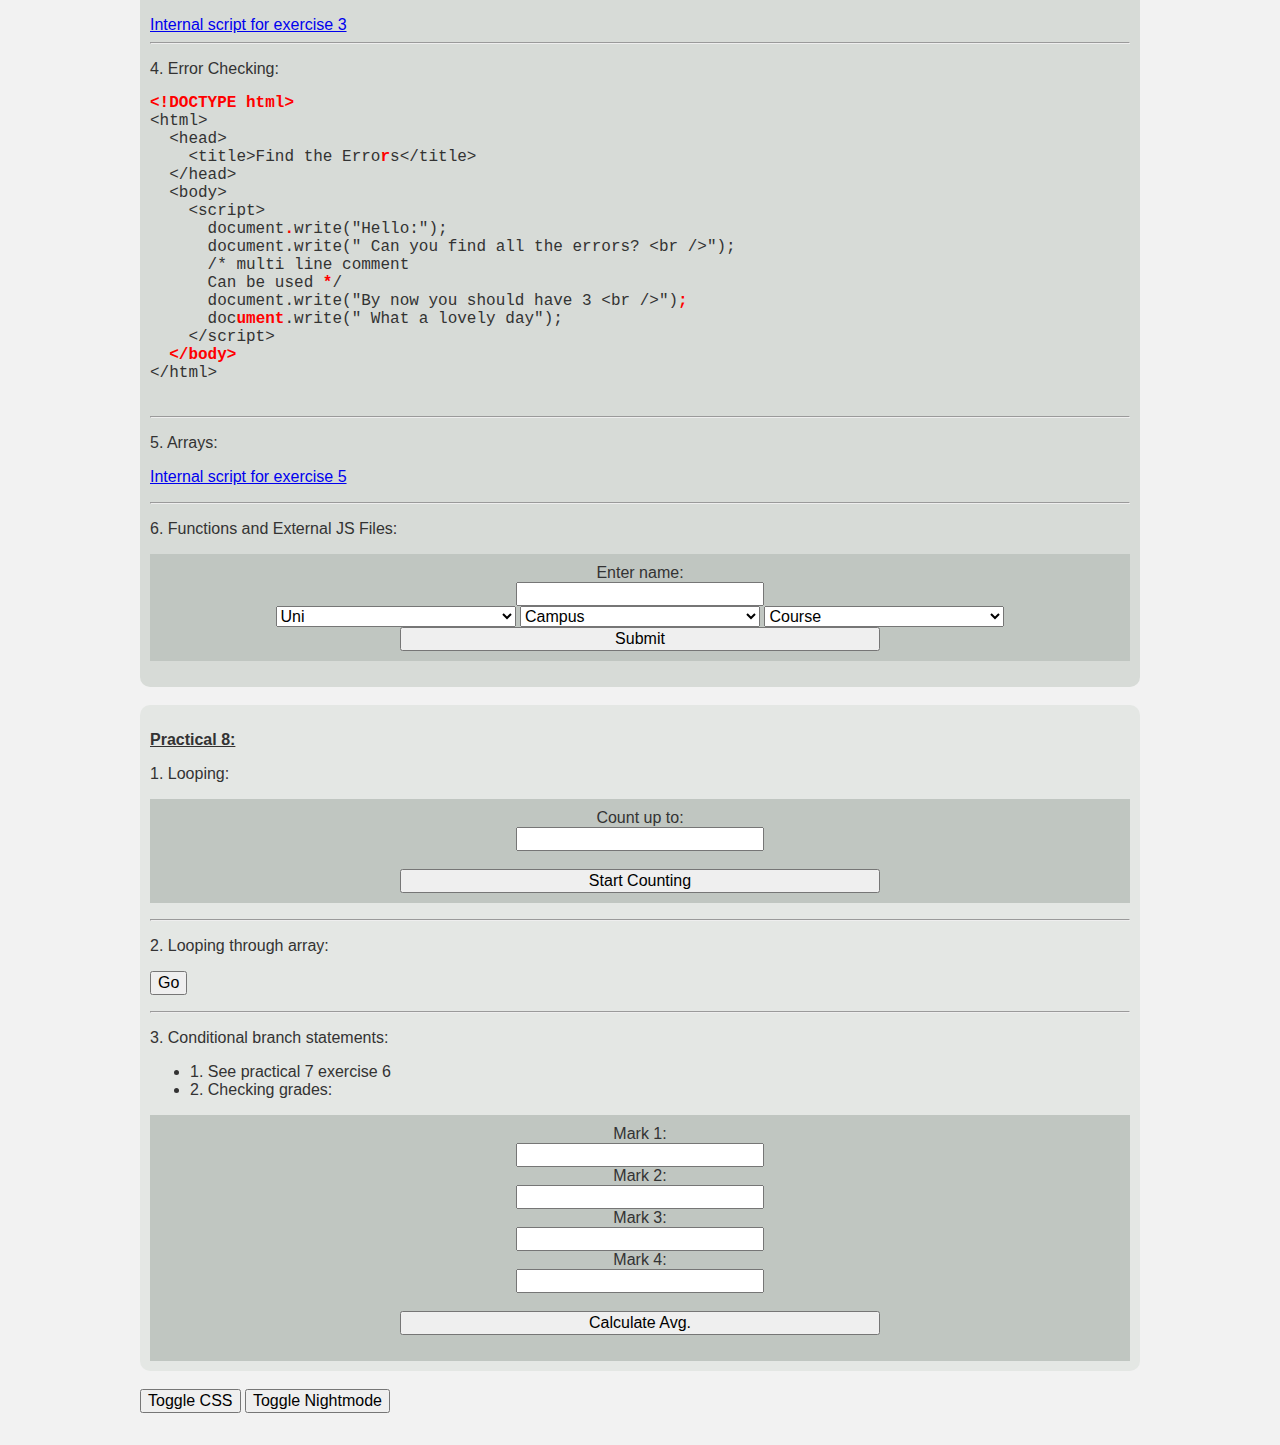
<file: day4.html>
<!DOCTYPE html>
<html>
	<head>
		<title>Learning Log Site - Day 4 - B00652112</title>
		<link rel="stylesheet" type="text/css" href="style.css">
		<link rel="stylesheet" type="text/css" href="normalize.css">
		<!-- nightmode CSS, disabled by default -->
		<link id="nightmode-style" rel="stylesheet" type="text/css" href="nightmode.css" disabled>
	</head>
	<body>
		<div id="page">
			<a id="home-link" href="index.html">Home</a>
			<h1>Learning Log</h1>
			<div id="overview">
				<h3>Day 4</h3>
				<!-- alternating log sections coloured slightly different to distinguish from eachother -->
				<div class="log-section">
					<p>On day 4, we continued with the basics of Javascript. We added some basic Javascript around conditionals, arrays, and looping in short practical exercises on our learning log.</p>
					<p>Some of the things we covered:</p>
					<ul>
						<li>Basic Javascript statements and their outcomes</li>
						<li>Arrays</li>
						<li>Functions and external stylesheets</li>
						<li>Loops - for, while, and do-while - and looping through arrays</li>
						<li>Conditionals - if, if-else and switch statements</li>
					</ul>
				</div>
				<br>
				<div class="log-section alternate">
					<b>
						<u>
							<p>Additional resources:</p>
						</u>
					</b>
					<p><a href="http://marijnhaverbeke.nl/js-cheatsheet.html" target="_blank">This Javascript cheatsheet</a> is a good way of quickly checking syntax when something has slipped your mind</p>
				</div>
				<br>
				<div class="log-section">
					<b>
						<u>
							<p>Terminology learned:</p>
						</u>
					</b>
					<dl>
						<dt>Looping Statement</dt>
						<dd>Used to perform tasks repeatedly</dd>
						<dt>Loop Control</dt>
						<dd>Specified what condition is necessary for the continued execution of the loop</dd>
						<dt>Loop Body</dt>
						<dd>Statements that will be repeatedly executed as long as the loop control condition is satisfied</dd>
						<dt>For loop</dt>
						<dd>A loop that uses a counter, a test condition and a way to update the counter. Useful for when the value of the current iteration is important / you know how many iterations are required beforehand e.g. looping through an array so you know to stop when the counter reaches the array's length</dd>
						<dt>While loop</dt>
						<dd>A loop that only uses a test condition, which relies on the loop body being able to eventually satisfy the condition so that the loop is terminated. Useful for when the number of iterations is not known beforehand</dd>
						<dt>Do... While loop</dt>
						<dd>A loop that works similar to a while loop, except the looping condition is checked after the loop instead of before, so it behaves just like a while loop except it will always run at least once (before the condition is tested at the end of the loop)</dd>
						<dt>Associative Array</dt>
						<dd>Uses a string as an index e.g. Course["ICT"] = "Information Communication Technology";</dd>
					</dl>
				</div>
				<br>
				<div class="log-section alternate">
					<b>
						<u>
							<p>Practical 7:</p>
						</u>
					</b>
					<p>1. Explaining Javascript statements:</p>
					<ul>
						<li><pre><code>var myAge = 45;</code></pre>
						<p>Declaring a variable 'myAge' and assigning it a value of 45. myAge's value == 45<p></li>
						<li><pre><code>myAge += 4;</code></pre>
						<p>Adding 4 to myAge - shorthand for 'myAge = myAge + 4'. myAge's value == 49<p></li>
						<li><pre><code>myAge++;</code></pre>
						<p>Increment myAge by 1 - shorthand for 'myAge = myAge + 1'. myAge's value == 50<p></li>
						<li><pre><code>myAge == 40 + 10;</code></pre>
						<p>Boolean expression, an equality check for myAge comparing it to 50. Evaluates to true<p></li>
						<li><pre><code>myAge <= 38;</code></pre>
						<p>Boolean expression, checking that myAge is equal to or less than 38. Evaluates to false<p></li>
						<li><pre><code>myAge = 40;</code></pre>
						<p>Assigning myAge a value of 40<p></li>
					</ul>
					<hr>
					<p>2. Internal Script:</p>
					<a href="day4script.html">Internal script for exercise 2</a>
					<hr>
					<p>3. Internal Script:</p>
					<a href="day4script.html">Internal script for exercise 3</a>
					<hr>
					<p>4. Error Checking:</p>
					<pre>
<span class="html-error">&lt;!DOCTYPE html></span>
&lt;html>
  &lt;head>
    &lt;title>Find the Erro<span class="html-error">r</span>s&lt;/title>
  &lt;/head>
  &lt;body>
    &lt;script>
      document<span class="html-error">.</span>write("Hello:");
      document.write(" Can you find all the errors? &lt;br />");
      /* multi line comment
      Can be used <span class="html-error">*</span>/
      document.write("By now you should have 3 &lt;br />")<span class="html-error">;</span>
      doc<span class="html-error">ument</span>.write(" What a lovely day");
    &lt;/script>
  <span class="html-error">&lt;/body></span>
&lt;/html>
					</pre>
					<hr>
					<p>5. Arrays:<p>
					<a href="day4script.html">Internal script for exercise 5</a>
					<hr>
					<p>6. Functions and External JS Files:<p>
					<form id="7ex6-form">
						<label for="7ex6-name">Enter name:</label>
						<input id="7ex6-name" type="text">
						<br>
						<select>
							<option disabled selected hidden>Uni</option>
							<option>Queen's University</option>	
							<option>Ulster University</option>	
						</select>
						<select>
							<option disabled selected hidden>Campus</option>
							<option>Belfast</option>	
							<option>Coleraine</option>
							<option>Jordanstown</option>
							<option>Magee</option>
						</select>
						<select>
							<option disabled selected hidden>Course</option>
							<option>Software Engineering</option>	
							<option>Computer Science</option>
							<option>Interactive Multimedia Design</option>
							<option>Information Communication Technology</option>
						</select>
						<br>
						<input class="submit" type="submit">
					</form>
					<p id="7ex6-output"></p>
				</div>
				<br>
				<div class="log-section">
					<b>
						<u>
							<p>Practical 8:</p>
						</u>
					</b>
					<p>1. Looping:</p>
					<form id="8ex1-form">
						<label for="8ex1-count">Count up to:</label>
						<input id="8ex1-count" type="text">
						<br><br>
						<input class="submit" type="submit" value="Start Counting">
					</form>
					<p id="8ex1-output"></p>
					<hr>
					<p>2. Looping through array:</p>
					<button id="8ex2-btn">Go</button>
					<p id="8ex2-output"></p>
					<hr>
					<p>3. Conditional branch statements:</p>
					<ul>
					<li>1. See practical 7 exercise 6</li>
					<li>2. Checking grades:
					</li>
					</ul>
					<form id="8ex3-form">
						<label for="mark1-validation">Mark 1:</label>
						<input type="text">
						<span id="mark1-validation" class="form-validation"></span><br>
						<label for="mark2-validation">Mark 2:</label>
						<input type="text">
						<span id="mark2-validation" class="form-validation"></span><br>
						<label for="mark3-validation">Mark 3:</label>
						<input type="text">
						<span id="mark3-validation" class="form-validation"></span><br>
						<label for="mark4-validation">Mark 4:</label>
						<input type="text">
						<span id="mark4-validation" class="form-validation"></span><br>
						<br>
						<input class="submit" type="submit" value="Calculate Avg.">
						<p id="8ex3-output"></p>
					</form>
				</div>
			</div>
			<br>
			<button id="css-toggle">Toggle CSS</button>
			<button id="nightmode-toggle">Toggle Nightmode</button>
		</div>
		<script type="text/javascript" src="script.js"></script>
		<script type="text/javascript" src="day4script.js"></script>
	</body>
</html>
</file>
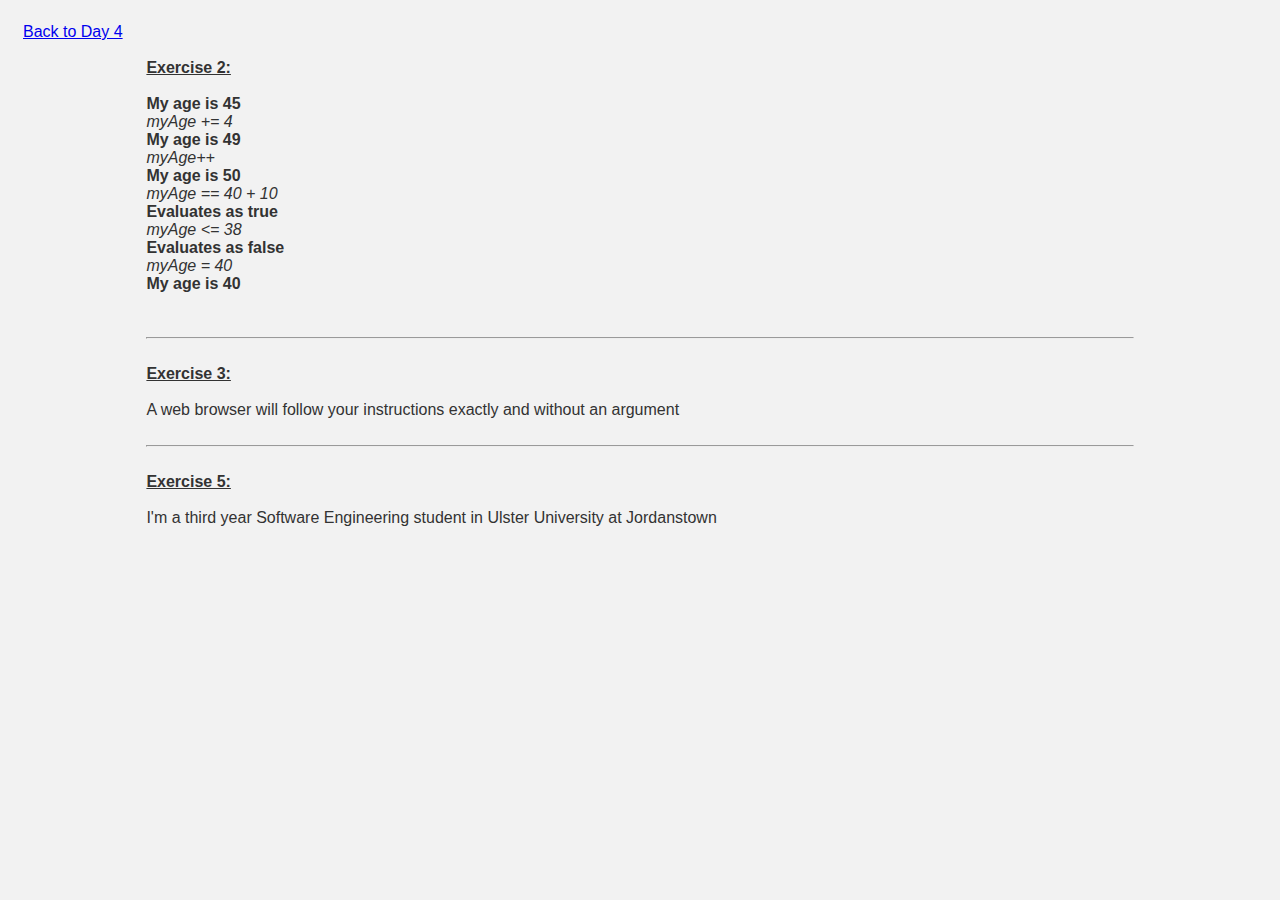
<file: day4script.html>
<!DOCTYPE html>
<html>
	<head>
		<title>Learning Log Site - B00652112</title>
		<link rel="stylesheet" type="text/css" href="style.css">
	</head>
	<body>
		<a href="day4.html">Back to Day 4</a>
		<div id="page">
			<script>
				document.write("<br>");
				document.write("<b><u>Exercise 2:</b></u> <br><br>");
				var myAge = 45;
				writeAnswer("My age is " + myAge);
				myAge += 4;
				writeStatement("myAge += 4");
				writeAnswer("My age is " + myAge);
				myAge++;
				writeStatement("myAge++");
				writeAnswer("My age is " + myAge);
				var expr = myAge == 40 + 10;
				writeStatement("myAge == 40 + 10");
				writeAnswer("Evaluates as " + expr);
				expr = myAge <= 38;
				writeStatement("myAge <= 38");
				writeAnswer("Evaluates as " + expr);
				myAge = 40;
				writeStatement("myAge = 40");
				writeAnswer("My age is " + myAge);

				// to reduce duplication of formatting for writing to document
				function write(text) {
					document.write(text + "<br>");
				}
				function writeAnswer(answer) {
					write("<b>" + answer + "</b>");
				}
				function writeStatement(statement) {
					write("<em>" + statement + "</em>");
				}
			</script>
			<br><br><hr><br>
			<script>
				document.write("<b><u>Exercise 3:</b></u> <br><br>")
				var myTextContainer = "A web browser";
				myTextContainer += " will follow your instructions ";
				myTextContainer += " exactly and without an argument";
				document.write(myTextContainer);
			</script>
			<br><br><hr><br>
			<script>
				document.write("<b><u>Exercise 5:</b></u> <br><br>")
				var unis = [ "Queen's University", "Ulster University" ];
				var campuses = [ "Belfast",  "Coleraine", "Jordanstown", "Magee" ];
				var courses = [ "Software Engineering", "Computer Science", "Interactive Multimedia Design", "Information Communication Technology" ];
				var text = "I'm a third year " + courses[0] + " student in " + unis[1] + " at " + campuses[2];
				document.write(text);
			</script>
		</div>
	</body>
</html>
</file>
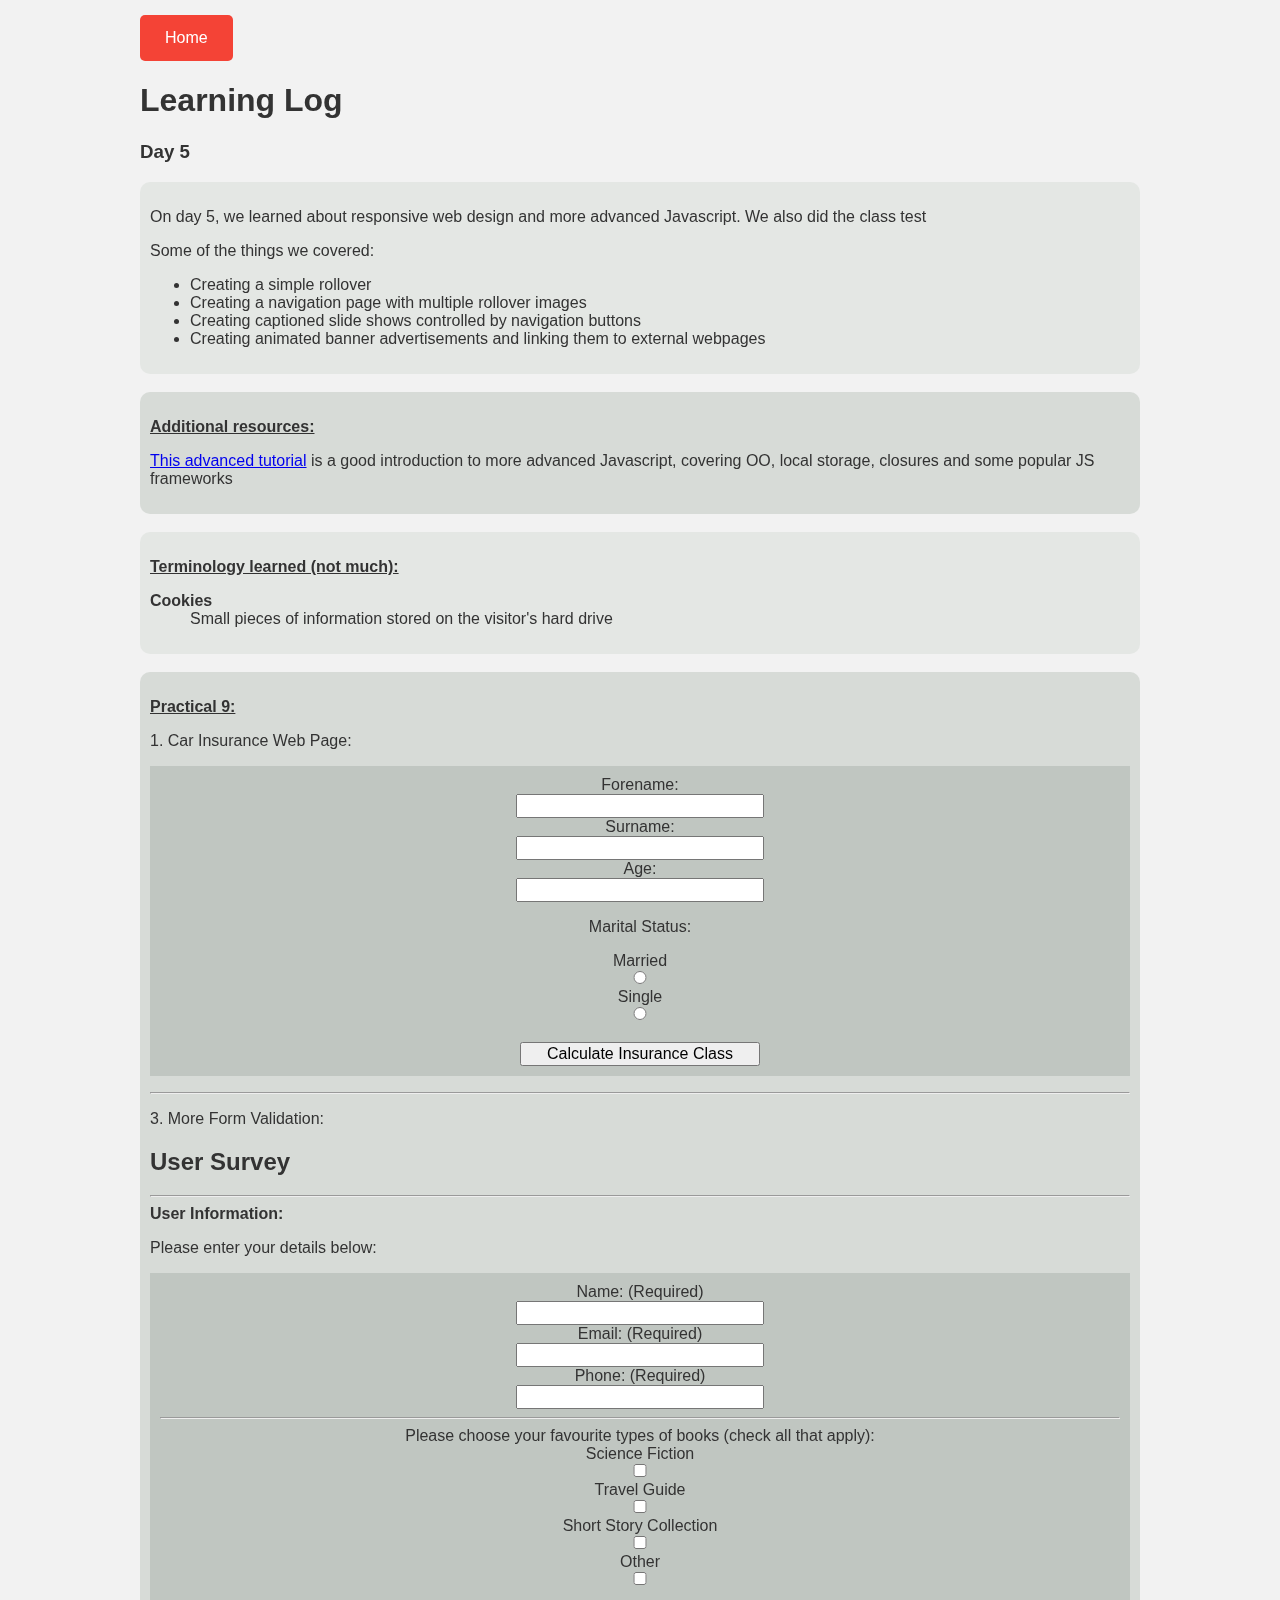
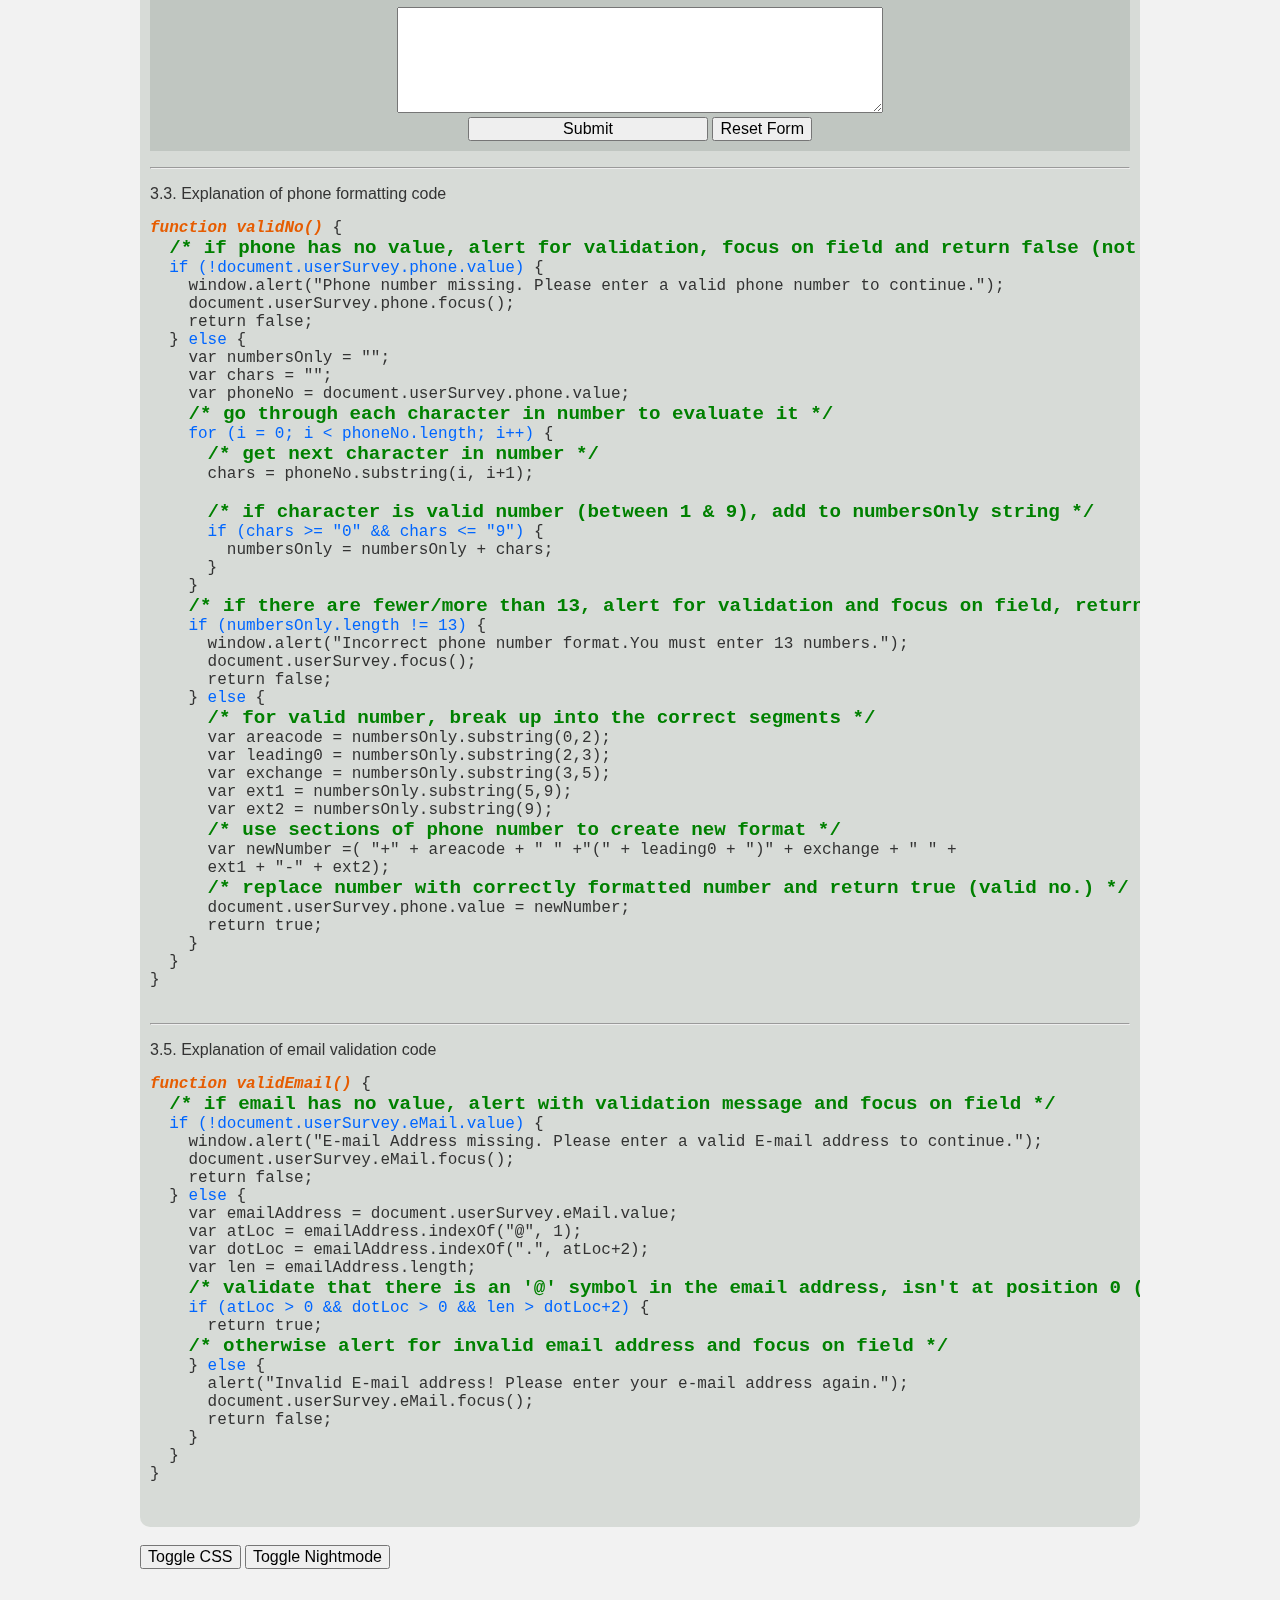
<file: day5.html>
<!DOCTYPE html>
<html>
	<head>
		<title>Learning Log Site - Day 5 - B00652112</title>
		<link rel="stylesheet" type="text/css" href="style.css">
		<link rel="stylesheet" type="text/css" href="normalize.css">
		<!-- nightmode CSS, disabled by default -->
		<link id="nightmode-style" rel="stylesheet" type="text/css" href="nightmode.css" disabled>
	</head>
	<body>
		<div id="page">
			<a id="home-link" href="index.html">Home</a>
			<h1>Learning Log</h1>
			<div id="overview">
				<h3>Day 5</h3>
				<!-- alternating log sections coloured slightly different to distinguish from eachother -->
				<div class="log-section">
					<p>On day 5, we learned about responsive web design and more advanced Javascript. We also did the class test</p>
					<p>Some of the things we covered:</p>
					<ul>
						<li>Creating a simple rollover</li>
						<li>Creating a navigation page with multiple rollover images</li>
						<li>Creating captioned slide shows controlled by navigation buttons</li>
						<li>Creating animated banner advertisements and linking them to external webpages</li>
					</ul>
				</div>
				<br>
				<div class="log-section alternate">
					<b>
						<u>
							<p>Additional resources:</p>
						</u>
					</b>
					<p><a href="http://htmldog.com/guides/javascript/advanced/" target="_blank">This advanced tutorial</a> is a good introduction to more advanced Javascript, covering OO, local storage, closures and some popular JS frameworks</p>
				</div>
				<br>
				<div class="log-section">
					<b>
						<u>
							<p>Terminology learned (not much):</p>
						</u>
					</b>
					<dl>
						<dt>Cookies</dt>
						<dd>Small pieces of information stored on the visitor's hard drive</dd>
					</dl>
				</div>
				<br>
				<div class="log-section alternate">
					<b>
						<u>
							<p>Practical 9:</p>
						</u>
					</b>
					<p>1. Car Insurance Web Page:</p>
					<form id="9ex1-form">
						<label for="fname-validation">Forename:</label>
						<input type="text">
						<span id="fname-validation" class="form-validation"></span><br>
						<label for="sname-validation">Surname:</label>
						<input type="text">
						<span id="sname-validation" class="form-validation"></span><br>
						<label for="age-validation">Age:</label>
						<input type="text">
						<span id="age-validation" class="form-validation"></span><br>
						<p>Marital Status:</p>
						<label for="married">Married</label>
						<input type="radio" id="married" name="marital-status" value="married"><br>
						<label for="single">Single</label>
  						<input type="radio" id="single" name="marital-status" value="single"><br>
						<span id="married-validation" class="form-validation"></span><br>
						<input type="submit" value="Calculate Insurance Class">
					</form>
					<p id="9ex1-output"></p>
					<hr>
					<p>3. More Form Validation:</p>
					<h2>User Survey</h2>
					<hr>
					<b>User Information:</b>
					<p>Please enter your details below:</p>
					<form id="9ex3-form" name="userSurvey">
						<label for="survey-name">Name: (Required)</label>
						<input id="survey-name" type="text" name="userName">
						<span id="name-validation" class="form-validation"></span><br>
						<label for="survey-email">Email: (Required)</label>
						<input id="survey-email" type="text" name="email">
						<span id="email-validation" class="form-validation"></span><br>
						<label for="survey-phone">Phone: (Required)</label>
						<input id="survey-phone" type="text" name="phone">
						<span id="phone-validation" class="form-validation"></span><br>
						<hr>
						Please choose your favourite types of books (check all that apply):
						<label for="book-scifi">Science Fiction</label>
						<input id="book-scifi" type="checkbox" name="bookChoice0" value="Science Fiction">
						<label for="book-travel">Travel Guide</label>
  						<input id="book-travel" type="checkbox" name="bookChoice1" value="Travel Guide">
  						<label for="book-shortstory">Short Story Collection</label>
  						<input id="book-shortstory" type="checkbox" name="bookChoice2" value="Short Story Collection">
  						<label for="book-other">Other</label>
  						<input id="book-other" type="checkbox" name="bookChoice3" value="Other"><br>
						<span id="book-validation" class="form-validation"></span><br>
						<textarea form="9ex3-form" rows="4" cols="50" name="textarea"></textarea>
						<br>
						<input type="submit" value="Submit">
						<button type="button">Reset Form</button>
					</form>
					<p id="9ex3-output"></p>
					<hr>
					<p>3.3. Explanation of phone formatting code</p>
					<pre>
<span class="js-function">function validNo()</span> {
  <span class="js-comment">/* if phone has no value, alert for validation, focus on field and return false (not a valid no.) */</span>
  <span class="js-struct">if (!document.userSurvey.phone.value)</span> {
    window.alert("Phone number missing. Please enter a valid phone number to continue.");
    document.userSurvey.phone.focus();
    return false;
  } <span class="js-struct">else</span> {
    var numbersOnly = "";
    var chars = "";
    var phoneNo = document.userSurvey.phone.value;
    <span class="js-comment">/* go through each character in number to evaluate it */</span>
    <span class="js-struct">for (i = 0; i < phoneNo.length; i++)</span> {
      <span class="js-comment">/* get next character in number */</span>
      chars = phoneNo.substring(i, i+1);

      <span class="js-comment">/* if character is valid number (between 1 & 9), add to numbersOnly string */</span>
      <span class="js-struct">if (chars >= "0" && chars <= "9")</span> {
        numbersOnly = numbersOnly + chars;
      }
    }
    <span class="js-comment">/* if there are fewer/more than 13, alert for validation and focus on field, return false */</span>
    <span class="js-struct">if (numbersOnly.length != 13)</span> {
      window.alert("Incorrect phone number format.You must enter 13 numbers.");
      document.userSurvey.focus();
      return false;
    } <span class="js-struct">else</span> {
      <span class="js-comment">/* for valid number, break up into the correct segments */</span>
      var areacode = numbersOnly.substring(0,2);
      var leading0 = numbersOnly.substring(2,3);
      var exchange = numbersOnly.substring(3,5);
      var ext1 = numbersOnly.substring(5,9);
      var ext2 = numbersOnly.substring(9);
      <span class="js-comment">/* use sections of phone number to create new format */</span>
      var newNumber =( "+" + areacode + " " +"(" + leading0 + ")" + exchange + " " +
      ext1 + "-" + ext2);
      <span class="js-comment">/* replace number with correctly formatted number and return true (valid no.) */</span>
      document.userSurvey.phone.value = newNumber;
      return true;
    }
  }
}
					</pre>
					<hr>
					<p>3.5. Explanation of email validation code</p>
					<pre>
<span class="js-function">function validEmail()</span> {
  <span class="js-comment">/* if email has no value, alert with validation message and focus on field */</span>
  <span class="js-struct">if (!document.userSurvey.eMail.value)</span> {
    window.alert("E-mail Address missing. Please enter a valid E-mail address to continue.");
    document.userSurvey.eMail.focus();
    return false;
  } <span class="js-struct">else</span> {
    var emailAddress = document.userSurvey.eMail.value;
    var atLoc = emailAddress.indexOf("@", 1);
    var dotLoc = emailAddress.indexOf(".", atLoc+2);
    var len = emailAddress.length;
    <span class="js-comment">/* validate that there is an '@' symbol in the email address, isn't at position 0 (there is some text before it), that there is a '.', and that there is text at least 2 long after the '.' - typical email address format */</span>
    <span class="js-struct">if (atLoc > 0 && dotLoc > 0 && len > dotLoc+2)</span> {
      return true;
    <span class="js-comment">/* otherwise alert for invalid email address and focus on field */</span>
    } <span class="js-struct">else</span> {
      alert("Invalid E-mail address! Please enter your e-mail address again.");
      document.userSurvey.eMail.focus();
      return false;
    }
  }
}
					</pre>
				</div>
			</div>
			<br>
			<button id="css-toggle">Toggle CSS</button>
			<button id="nightmode-toggle">Toggle Nightmode</button>
		</div>
		<script type="text/javascript" src="script.js"></script>
		<script type="text/javascript" src="day5script.js"></script>
	</body>
</html>
</file>
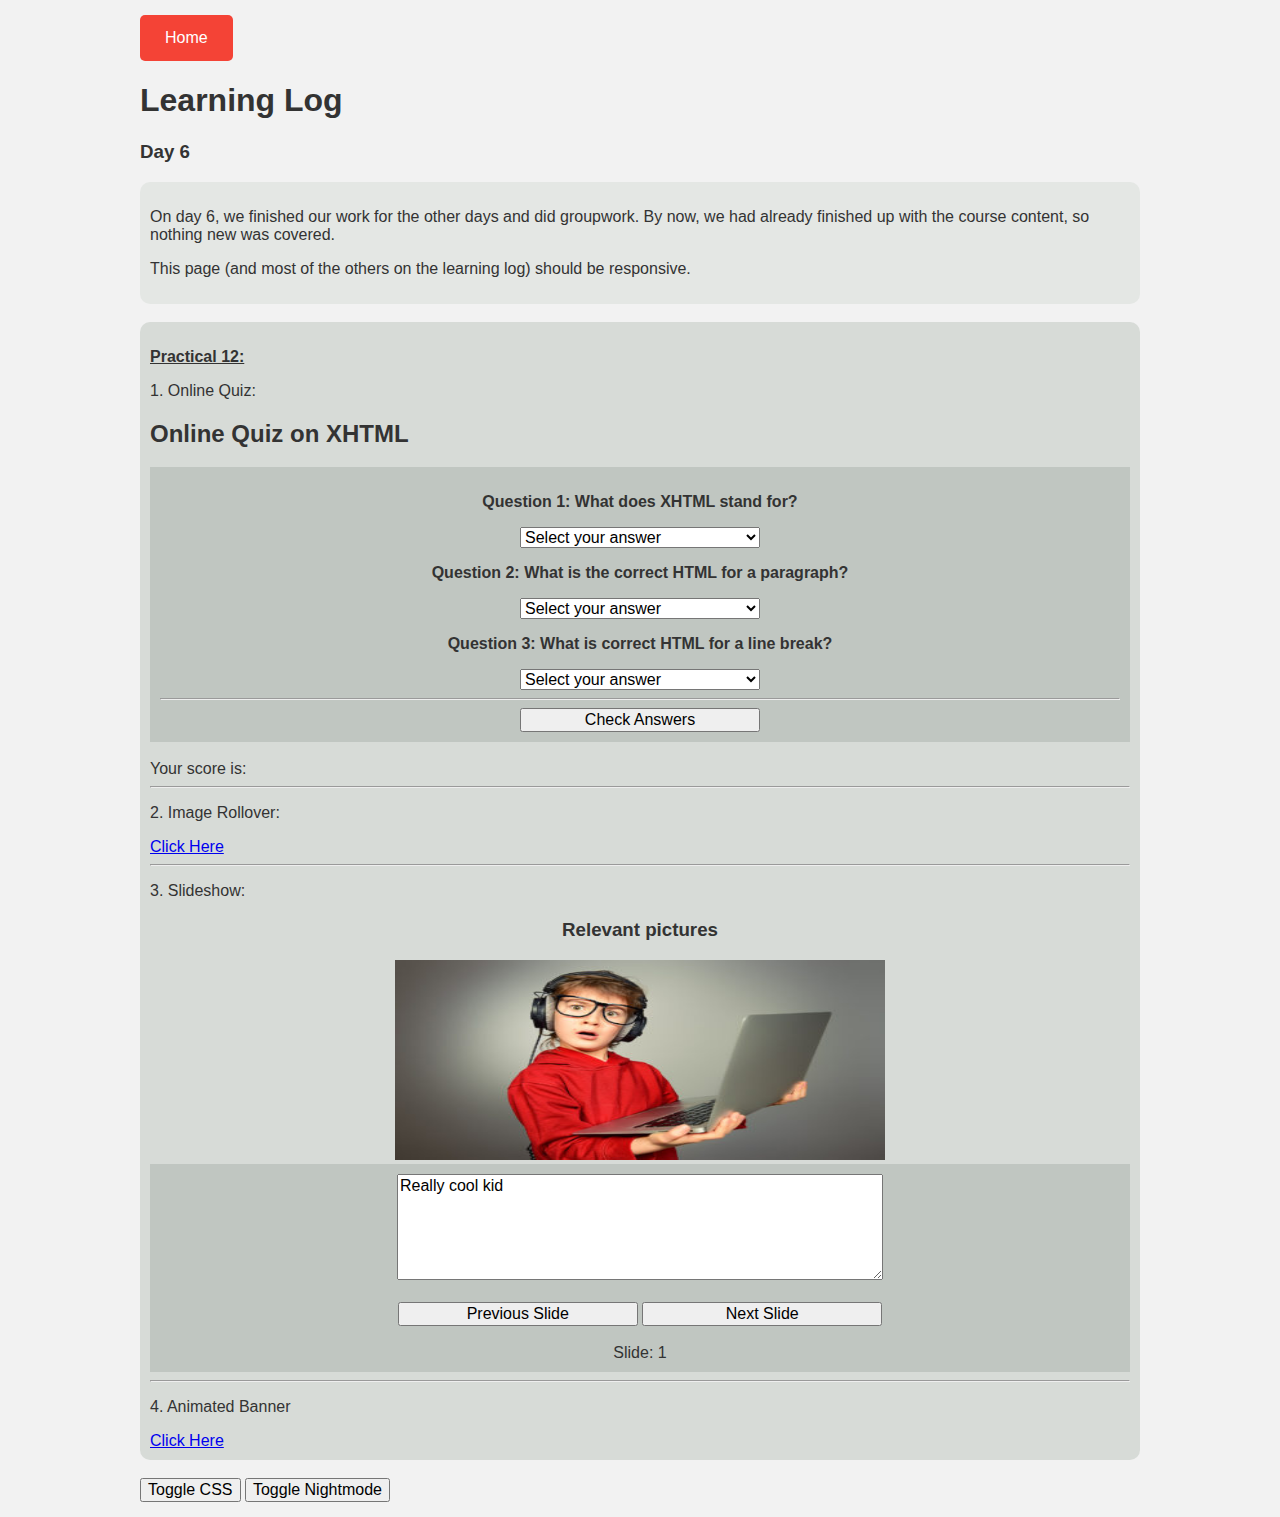
<file: day6.html>
<!DOCTYPE html>
<html>
	<head>
		<title>Learning Log Site - Day 6 - B00652112</title>
		<link rel="stylesheet" type="text/css" href="style.css">
		<link rel="stylesheet" type="text/css" href="normalize.css">
		<!-- nightmode CSS, disabled by default -->
		<link id="nightmode-style" rel="stylesheet" type="text/css" href="nightmode.css" disabled>
	</head>
	<body>
		<div id="page">
			<a id="home-link" href="index.html">Home</a>
			<h1>Learning Log</h1>
			<div id="overview">
				<h3>Day 6</h3>
				<!-- alternating log sections coloured slightly different to distinguish from eachother -->
				<div class="log-section">
					<p>On day 6, we finished our work for the other days and did groupwork. By now, we had already finished up with the course content, so nothing new was covered.</p>
					<p>This page (and most of the others on the learning log) should be responsive.</p>
				</div>
				<br>
				<div class="log-section alternate">
					<b>
						<u>
							<p>Practical 12:</p>
						</u>
					</b>
					<p>1. Online Quiz:</p>
					<h2>Online Quiz on XHTML</h2>
					<form name="12ex1-form">
						<p><b>Question 1: What does XHTML stand for?</b></p>
						<select name="12ex1-q1">
							<option value="placeholder" selected disabled>Select your answer</option>
							<option value="1">EXtreme HyperText Markup Language</option>
							<option value="2">EXtensible HyperText Marking Language</option>
							<option value="3">EXtensible HyperText Markup Language</option>
							<option value="4">EXtra Hyperlinks and Text Markup Language</option>
						</select>
						<p><b>Question 2: What is the correct HTML for a paragraph?</b></p>
						<select name="12ex1-q2">
							<option value="placeholder" selected disabled>Select your answer</option>
							<option value="1">&lt;/p>&lt;p></option>
							<option value="2">&lt;p>&lt;/p></option>
							<option value="3">&lt;P>&lt;/p></option>
							<option value="4">&lt;P>&lt;/P></option>
						</select>
						<p><b>Question 3: What is correct HTML for a line break?</b></p>
						<select name="12ex1-q3">
							<option value="placeholder" selected disabled>Select your answer</option>
							<option value="1">&lt;break/></option>
							<option value="2">&lt;br /></option>
							<option value="3">&lt;br></option>
						</select>
						<hr>
						<input type="submit" value="Check Answers">
					</form>
					<br>
					<span>Your score is: </span>
					<span id="12ex1-output"></span><br>
					<hr>
					<p>2. Image Rollover:</p>
					<a href="day6ImageRollover.html">Click Here</a>
					<hr>
					<p>3. Slideshow:</p>
					<div id="slideshow">
						<h3>Relevant pictures</h3>
						<img src="images/cool-kid-1.jpg" name="slideframe" id="slideshow-img">
						<form name="slidecontrols">
							<textarea name="caption" rows="2" cols="50">Really cool kid</textarea>
							<br><br>
							<input type="button" name="Previous Slide" value="Previous Slide">
							<input type="button" name="Next Slide" value="Next Slide">
							<br><br>
							Slide: <span id="currentslide">1</span>
						</form>
					</div>
					<hr>
					<p>4. Animated Banner</p>
					<a href="day6AnimatedBanner.html">Click Here</a>
				</div>
			</div>
			<br>
			<button id="css-toggle">Toggle CSS</button>
			<button id="nightmode-toggle">Toggle Nightmode</button>
		</div>
		<script type="text/javascript" src="script.js"></script>
		<script type="text/javascript" src="day6script.js"></script>
	</body>
</html>
</file>
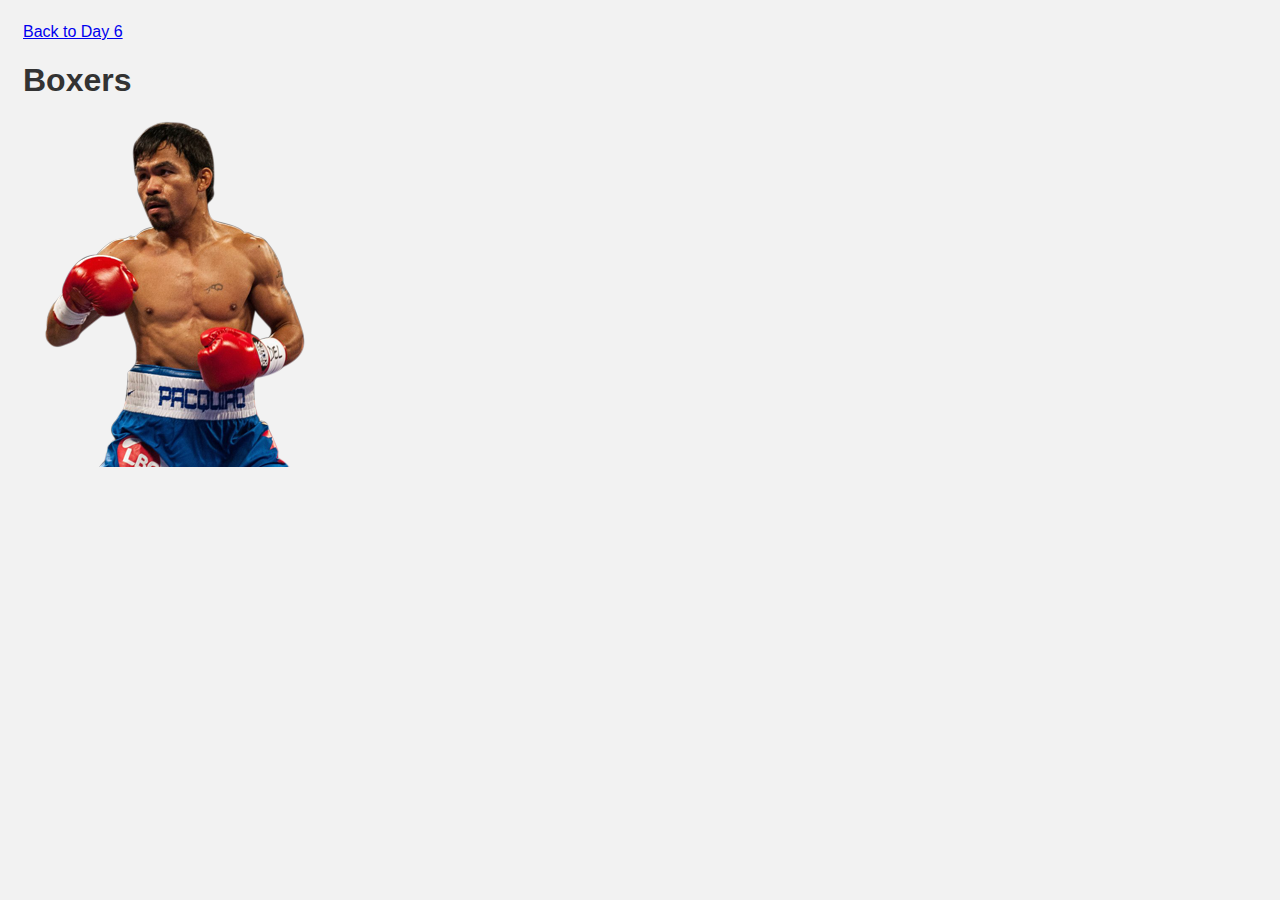
<file: day6AnimatedBanner.html>
<html>
<head>
<title>Image Rollover</title>
<link rel="stylesheet" type="text/css" href="style.css">
</head>

<body>
	<a href="day6.html">Back to Day 6</a>
	<h1>Boxers</h1>
	<a id="boxer-link" href="https://en.wikipedia.org/wiki/Manny_Pacquiao" target="_blank"><img id="boxer-img" src="images/pacquiao-1.png"/></a>

	<script type="text/javascript" src="day6AnimatedBanner.js"></script>
</body>
</html>
</file>
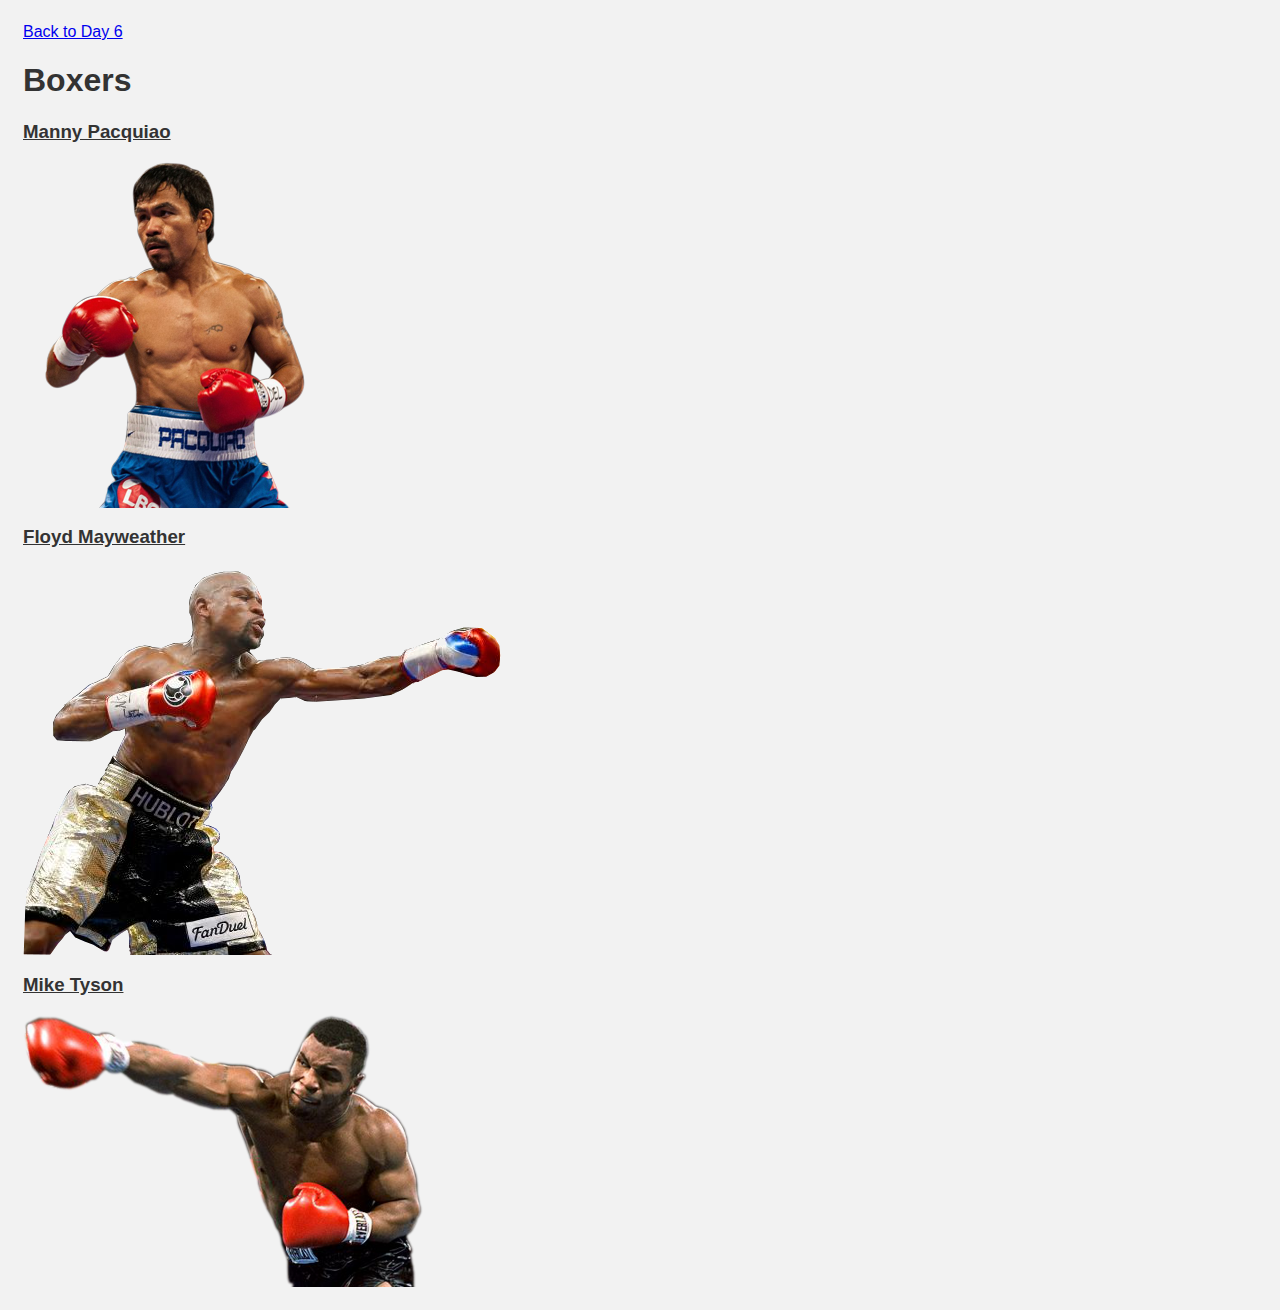
<file: day6ImageRollover.html>
<html>
<head>
<title>Image Rollover</title>
<link rel="stylesheet" type="text/css" href="style.css">
</head>

<body>
	<a href="day6.html">Back to Day 6</a>
	<h1>Boxers</h1>
	<h3><u>Manny Pacquiao</u></h3>
	<a href="https://en.wikipedia.org/wiki/Manny_Pacquiao" target="_blank"><img id="pacquiao" src="images/pacquiao-1.png"/></a>
	<h3><u>Floyd Mayweather</u></h3>
	<a href="https://en.wikipedia.org/wiki/Floyd_Mayweather_Jr." target="_blank"><img id="mayweather" src="images/mayweather-1.png"/></a>
	<h3><u>Mike Tyson</u></h3>
	<a href="https://en.wikipedia.org/wiki/Mike_Tyson" target="_blank"><img id="tyson" src="images/tyson-1.png"/></a>

	<script type="text/javascript" src="day6ImageRollover.js"></script>
</body>
</html>
</file>
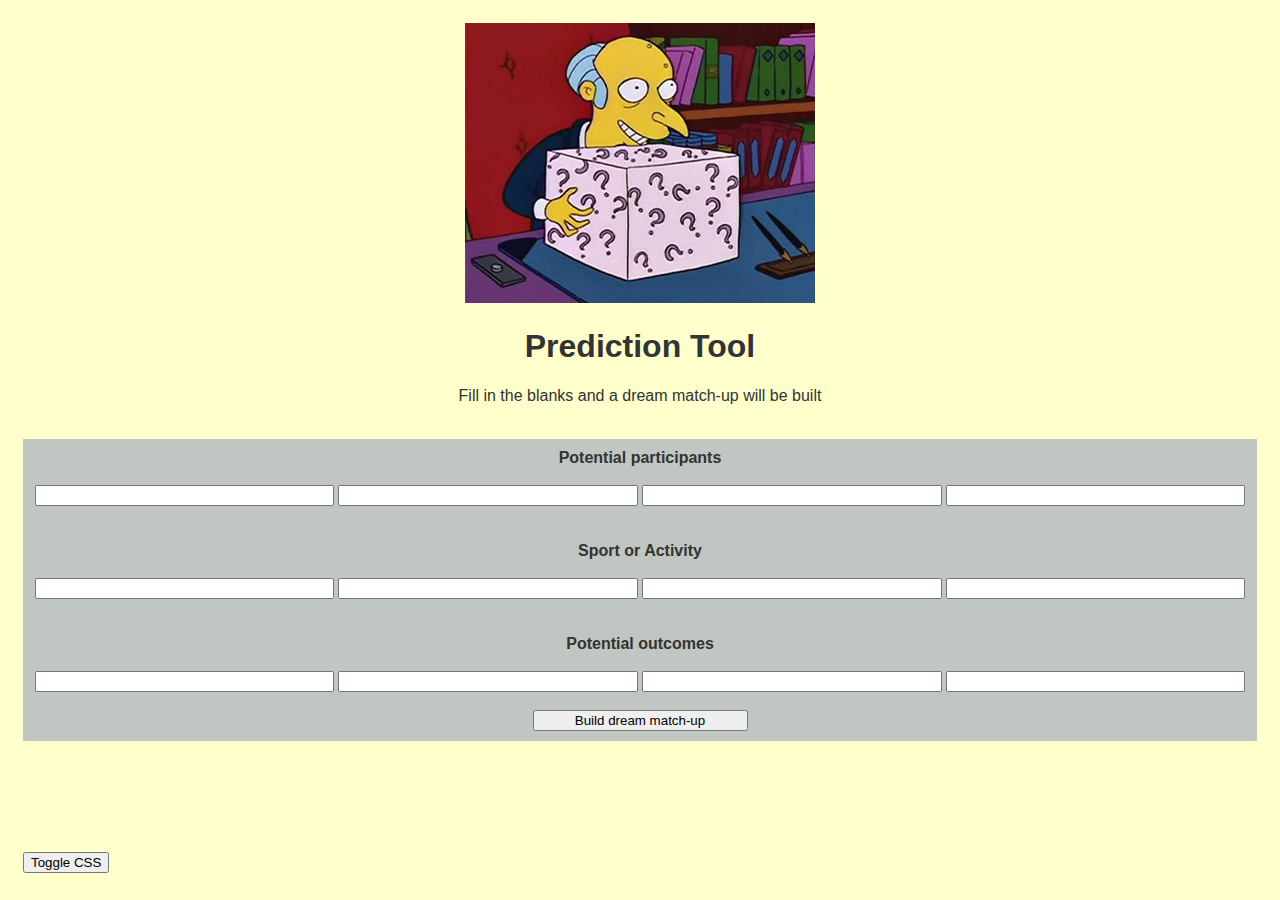
<file: prediction.html>
<!DOCTYPE html>
<html>
<head>
<title>Learning Log Site - Prediction Tool - B00652112</title>
<link rel="stylesheet" type="text/css" href="style.css">
<link rel="stylesheet" type="text/css" href="prediction_tool.css">
</head>

<body>

<div id="prediction-img">
<a href="day1.html"><img src="prediction_tool.jpg" alt="Back"/></a>
</div>

<div id="prediction-tool">
<h1>Prediction Tool</h1>
<p>Fill in the blanks and a dream match-up will be built</p>
<br>

<form id="prediction-form">
  <b>Potential participants</b><br><br>
  <input type="text" name="participant">
  <input type="text" name="participant">
  <input type="text" name="participant">
  <input type="text" name="participant"><br><br><br>
  <b>Sport or Activity</b><br><br>
  <input type="text" name="activity">
  <input type="text" name="activity">
  <input type="text" name="activity">
  <input type="text" name="activity"><br><br><br>
  <b>Potential outcomes</b><br><br>
  <input type="text" name="outcome">
  <input type="text" name="outcome">
  <input type="text" name="outcome">
  <input type="text" name="outcome"><br><br>
  <input id="submit" type="submit" value="Build dream match-up">
</form>

<div>
<br>
<h4 id="output"></h4>
<br>
</div>
</div>

<br><br>

<br>
<button id="css-toggle">Toggle CSS</button>
<script type="text/javascript" src="script.js"></script>
<script type="text/javascript" src="prediction_script.js"></script>
</body>
</html>
</file>
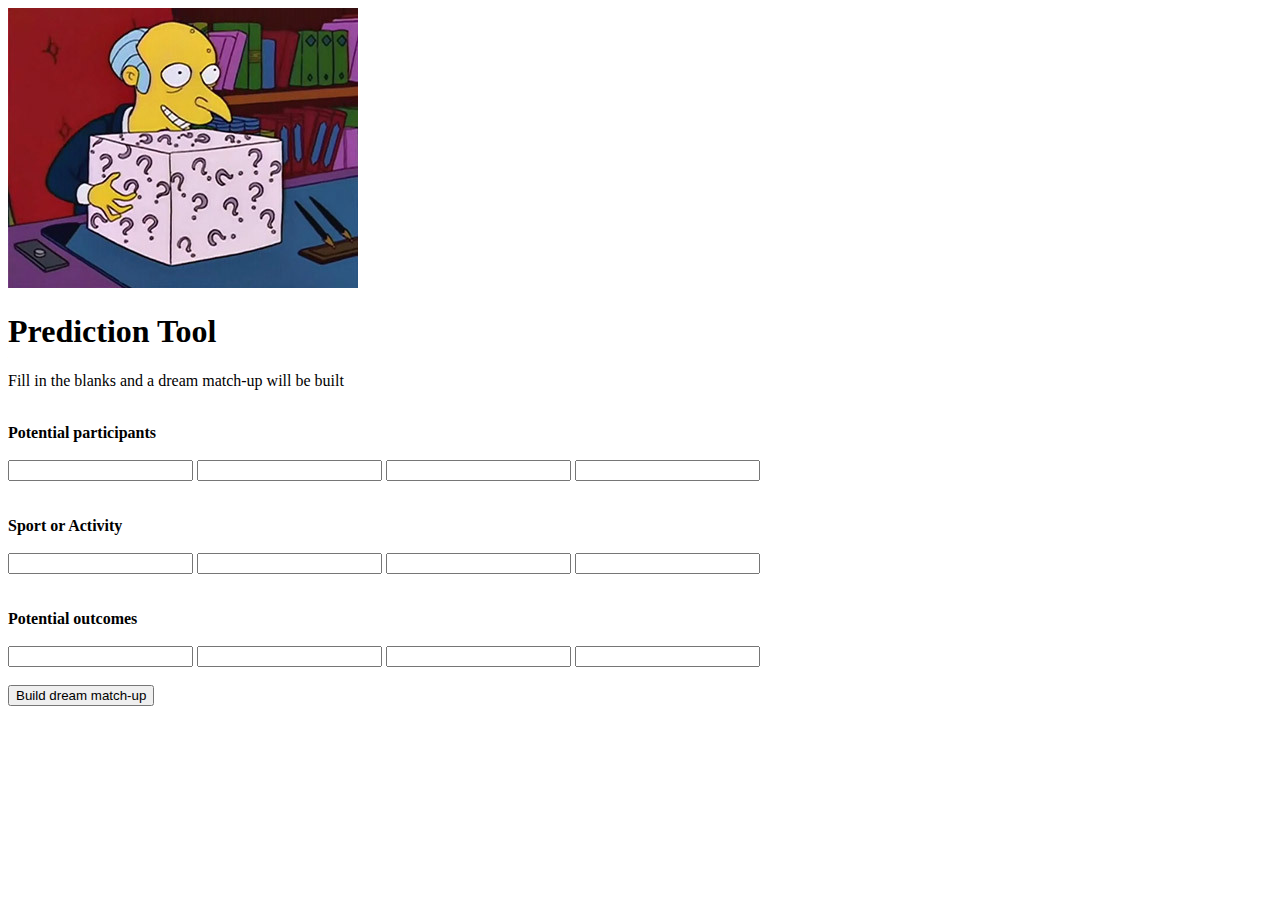
<file: prediction1.html>
<!DOCTYPE html>
<html>
  <head>
    <title>Learning Log Site - Prediction Tool - B00652112</title>
  </head>
  <body>
    <div id="prediction-img">
      <a href="day1.html"><img src="prediction_tool.jpg" alt="Back"/></a>
    </div>
    <div id="prediction-tool">
      <h1>Prediction Tool</h1>
      <p>Fill in the blanks and a dream match-up will be built</p>
      <br>
      <form id="prediction-form">
        <b>Potential participants</b><br><br>
        <input type="text" name="participant">
        <input type="text" name="participant">
        <input type="text" name="participant">
        <input type="text" name="participant"><br><br><br>
        <b>Sport or Activity</b><br><br>
        <input type="text" name="activity">
        <input type="text" name="activity">
        <input type="text" name="activity">
        <input type="text" name="activity"><br><br><br>
        <b>Potential outcomes</b><br><br>
        <input type="text" name="outcome">
        <input type="text" name="outcome">
        <input type="text" name="outcome">
        <input type="text" name="outcome"><br><br>
        <input id="submit" type="submit" value="Build dream match-up">
      </form>
      <div>
        <br>
        <h4 id="output"></h4>
        <br>
      </div>
    </div>
  </body>
</html>
</file>
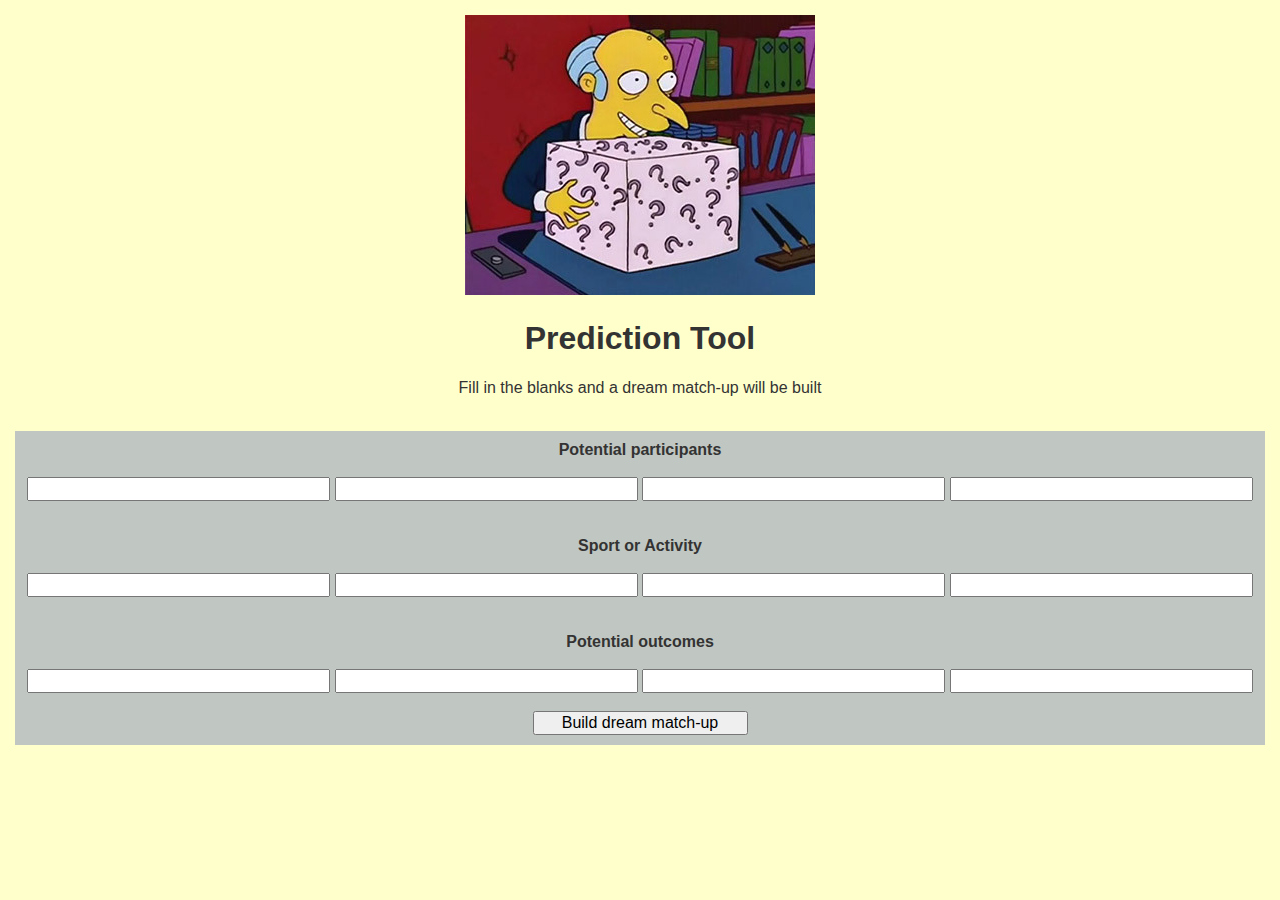
<file: prediction2.html>
<!DOCTYPE html>
<html>
  <head>
    <title>Learning Log Site - Prediction Tool - B00652112</title>
    <link rel="stylesheet" type="text/css" href="style.css">
    <link rel="stylesheet" type="text/css" href="normalize.css">
    <link rel="stylesheet" type="text/css" href="prediction_tool.css">
  </head>
  <body>
    <div id="prediction-img">
      <a href="day1.html"><img src="prediction_tool.jpg" alt="Back"/></a>
    </div>
    <div id="prediction-tool">
      <h1>Prediction Tool</h1>
      <p>Fill in the blanks and a dream match-up will be built</p>
      <br>
      <form id="prediction-form">
        <b>Potential participants</b><br><br>
        <input type="text" name="participant">
        <input type="text" name="participant">
        <input type="text" name="participant">
        <input type="text" name="participant"><br><br><br>
        <b>Sport or Activity</b><br><br>
        <input type="text" name="activity">
        <input type="text" name="activity">
        <input type="text" name="activity">
        <input type="text" name="activity"><br><br><br>
        <b>Potential outcomes</b><br><br>
        <input type="text" name="outcome">
        <input type="text" name="outcome">
        <input type="text" name="outcome">
        <input type="text" name="outcome"><br><br>
        <input id="submit" type="submit" value="Build dream match-up">
      </form>
      <div>
        <br>
        <h4 id="output"></h4>
        <br>
      </div>
    </div>
  </body>
</html>
</file>
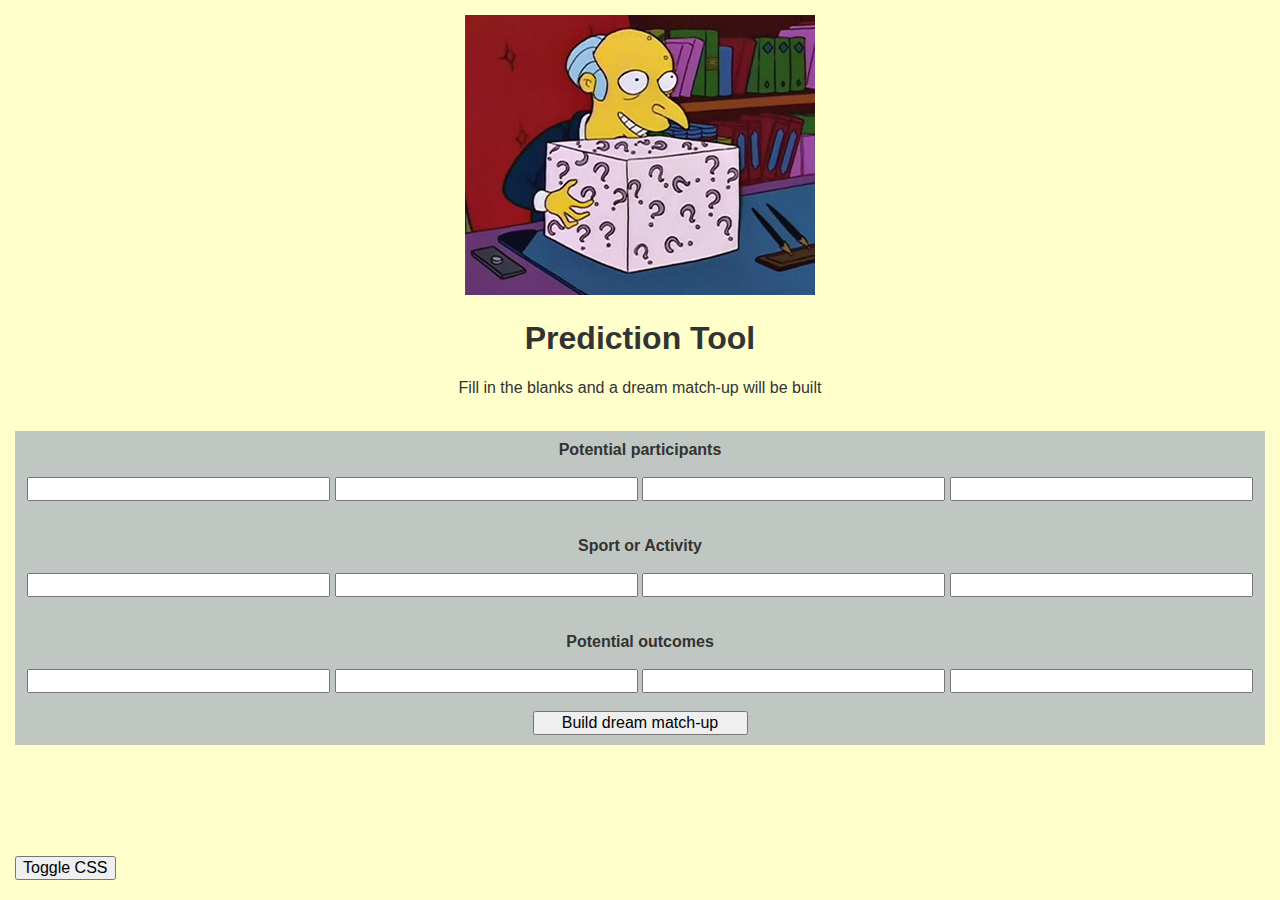
<file: prediction3.html>
<!DOCTYPE html>
<html>
  <head>
    <title>Learning Log Site - Prediction Tool - B00652112</title>
    <link rel="stylesheet" type="text/css" href="style.css">
    <link rel="stylesheet" type="text/css" href="normalize.css">
    <link rel="stylesheet" type="text/css" href="prediction_tool.css">
  </head>
  <body>
    <div id="prediction-img">
      <a href="day1.html"><img src="prediction_tool.jpg" alt="Back"/></a>
    </div>
    <div id="prediction-tool">
      <h1>Prediction Tool</h1>
      <p>Fill in the blanks and a dream match-up will be built</p>
      <br>
      <form id="prediction-form">
        <b>Potential participants</b><br><br>
        <input type="text" name="participant">
        <input type="text" name="participant">
        <input type="text" name="participant">
        <input type="text" name="participant"><br><br><br>
        <b>Sport or Activity</b><br><br>
        <input type="text" name="activity">
        <input type="text" name="activity">
        <input type="text" name="activity">
        <input type="text" name="activity"><br><br><br>
        <b>Potential outcomes</b><br><br>
        <input type="text" name="outcome">
        <input type="text" name="outcome">
        <input type="text" name="outcome">
        <input type="text" name="outcome"><br><br>
        <input id="submit" type="submit" value="Build dream match-up">
      </form>
      <div>
        <br>
        <h4 id="output"></h4>
        <br>
      </div>
    </div>
    <br><br>
    <br>
    <button id="css-toggle">Toggle CSS</button>
    <script type="text/javascript" src="script.js"></script>
    <script type="text/javascript" src="prediction_script.js"></script>
  </body>
</html>
</file>
<file: style.css>
/* ~~ Master styling used for all pages ~~ */

body {
  padding: 15px 15px 15px 15px;
  color: #333333;
  background-color: #f2f2f2;
  font-family: 'Verdana', sans-serif;
}

#page {
  margin-left: 10%;
  margin-right: 10%;
}

.block {
  padding: 10px 10px 10px 10px;
  background-color: #c0c6c1;
  border-radius: 10px;
  text-align: center;
}

.prediction-section {
  text-align: center;
}

.block-link, .prediction-link {
  display: inline-block;
}

.block-link.left, .prediction-link.left {
  float: left;
}

.block-link.right, .prediction-link.right {
  float: right;
}

/* To style the defined links as red buttons */
.block-link a, a#home-link, a#contact, a#prediction-tool {
  background-color: #f44336;
  color: white;
  padding: 14px 25px;
  text-align: center; 
  text-decoration: none;
  display: inline-block;
  border-radius: 5px;
}

.block-link a:hover, a#home-link:hover, a#contact:hover, a#prediction-tool:hover {
  background-color: red;
}

.log-section {
  padding: 10px 10px 10px 10px;
  background-color: #e4e7e4;
  border-radius: 10px;
  overflow: hidden;
  overflow-x: auto;
}

.log-section.alternate {
  background-color: #d7dbd7;
}

.left-right-wrapper {
  height: 100%;
}

.section-left {
  width: 49%;
  display: inline-block;
  float: left;
}

.section-right {
  height: 100%;
  width: 49%;
  display: inline-block;
  float: left;
}

dt {
  font-weight: bold;
}

table td, table th {
  padding: 5px 5px 5px 5px;
}

ol {
  margin-bottom: 0px;
}

.left-right-wrapper.form {
  height: 309px;
  background-color: #c0c6c1;
}

form {
  padding: 10px 10px 10px 10px;
  background-color: #c0c6c1;
  text-align: center;
}

form input, form select {
  width: 25%;
}

form label {
  display: block;
}

form textarea {
  height: 100px;
}

form textarea, form input.submit {
  width: 50%;
}

img#photo {
  width: 50%;
  max-height: 100%;
  float: right;
}

img#css-proof {
  padding-top: 10px;
  padding-bottom: 10px;
  width: 95%;
}

/* To handle explanation of the JS code for the MASH tool */
.js-comment {
  color: green;
  font-weight: bold;
  font-size: 1.2em;
}

/* To make the JS functions stand out a bit more for readability */
.js-function {
  color: #e65c00;
  font-style: italic;
  font-weight: bold;
}

/* To make JS structures stand out more */
.js-struct {
   color: #0066ff;
}

/* To make the HTML errors stand out a bit more for readability */
.html-error {
  color: red;
  font-weight: bold;
}

#message-form {
  width: 25%;
}

.form-validation {
  color: red;
  font-style: italic;
}

#slideshow {
  text-align: center;
}

#slideshow-img {
  height: 200px;
  width: 50%;
}

@media(max-width: 550px) {
  form input, form select, form textarea {
    width: 75%;
  }

  form input.submit {
    width: 100%;
  }

  .block {
    overflow: auto;
  }

  .block-link {
    width: 20%;
  }
}
</file>
<file: nightmode.css>
/* ~~ Specific overrides to style.css to make things nicer looking in nightmode (dark themed) ~~ */

body {
  color: #FFFFFF;
  background-color: #040404;
}

a {
  color: cyan;
}

.block {
  background-color: #3F3F3F;
}

.log-section {
  background-color: #404040;
}

.log-section.alternate {
  background-color: #262626;
}

.left-right-wrapper.form {
  background-color: #6E6E6E;
}

form {
  background-color: #6E6E6E;
}

.js-comment {
	color: #00cc00;
}

.js-function {
  color: orange;
}
</file>
<file: prediction_tool.css>
/* ~~ Prediction tool-specific overrides to style.css for the prediction tool ~~ */

body {
  background-color: #ffffcc;
}

#prediction-img, #prediction-tool {
  text-align: center;
}

#prediction-form input {
	width: 24%;
}

form input#submit {
  width: 215px;
}
</file>
